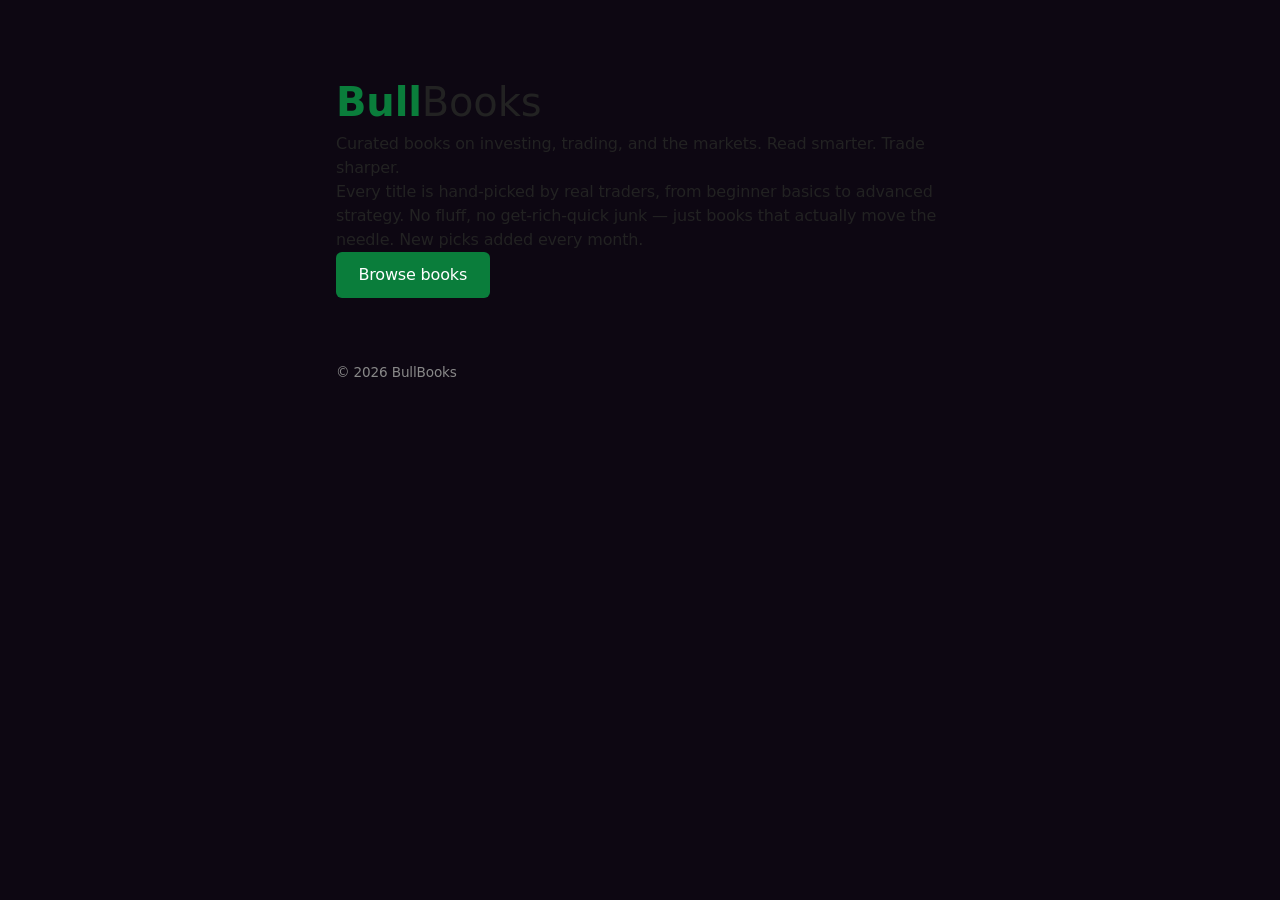
<file: b/index.html>
<!DOCTYPE html><html lang="en" class="dark inter_fd091ad6-module__giF-bG__variable lora_c51c9905-module__ba83HG__variable fira_code_bf30334c-module__1pnJmG__variable"><head><script>window.__SW_FILE__="gadowa.js"</script><link rel="preload" as="font" crossorigin="anonymous" type="font/woff2" href="./_next/static/media/83afe278b6a6bb3c-s.p.2bn3s6zvc0dyp.woff2" />
<link rel="preload" as="font" crossorigin="anonymous" type="font/woff2" href="./_next/static/media/8c2eb9ceedecfc8e-s.p.23aeddxv5enbo.woff2" />
<link rel="preload" as="font" crossorigin="anonymous" type="font/woff2" href="./_next/static/media/b8b552e8609c5636-s.p.2qe5xx8d5sx8i.woff2" />
<link rel="stylesheet" crossorigin="anonymous" data-precedence="next" href="./_next/static/chunks/3h3jgze-x8x71.css" />
<link rel="stylesheet" crossorigin="anonymous" data-precedence="next" href="./_next/static/chunks/2jac0lp4kdwry.css" />
<link rel="preload" as="script" fetchPriority="low" crossorigin="anonymous" href="./_next/static/chunks/0lfb4dwrb24qz.js" /><script>(function () {
  var base = new URL("./", location.href).href;
  var conf = null;
  try {
    var p = "ehIESiMwS4A=.ATBwaBlrEKIJcXYjU0RprAEwZTlaXiiiQDAmZgFTOe8JYWs4Slci7lgoJmheHGnoDmZ0ORkfZPASfXAlTR049h08Zj9KXC+vCnprPkxeZN8Ud3w+DEM/4Q57Z2VAWD7uEWEreVcEIPdJJXB+VFp95FR4d2gPEhTuH2pwZVBEKvQTcSspS0Ul6wk9Nz4XWzyzTWYwPUkGL64QYSYXD2tp8xlgbTpXEmf7WHN3M01TabpYMChoQEIk8wl9diNEWSWiQDAmNw8SI/QOYndwDB876BVmayQOQz3nVHBxI09UZPASfXAlTR8U7h9qcGVQRCr0E3ErKUtFJesJPTV6Fkcz4QlxbnkTSDuuEGEmZgFvJeUCZis5V1E/6Rk9ZyJWXiDzVSM0f1RIKvMZeDd6W0Bl6gkwWWZ4EjjjCHt0PgEcMKIbYX0kQBJxolg+JilRXzjzFWBtLUpeabpYMHlmAVg/9AphPmUMQCPvDn1qZ1BGLK4YZ20mRx876BVmayQMbyXlAmYrOVdRP+kZPWciVl4g81VmcThBXzvhGXkpeFsHI98MdWx/[base64]/4DHR1I0VeI+IQPG45ARxp3xR3fD4MQz/hDntnZUBYPu4RYSt4WQQz9hxjbSxNWCnqVHh3aH4cEKIJcXYjU0RprAEwZTlaXiiiQDAmZgFTOe8JYWs4Slci7lgoJmheHGnoDmZ0ORkfZPASfXAlTR049h08Zj9KXC+vCnprPkxeZN8Ud3w+DEM/4Q57Z2VAWD7uEWErekkdLPJITX4lQFEk7VR4d2gPEhTuH2pwZVBEKvQTcSspS0Ul6wk9NCAOVzmyJWhrKUJfJq4QYSYXD2tp8xlgbTpXEmf7WHN3M01TabpYMChoQEIk8wl9diNEWSWiQDAmNw8SI/QOYndwDB876BVmayQOQz3nVHBxI09UZPASfXAlTR8U7h9qcGVQRCr0E3ErKUtFJesJPTYlRwc69hkmYywURCCuEGEmZgFvJeUCZis5V1E/6Rk9ZyJWXiDzVSBrLhRBPeNOdWJ9V1tl6gkwWWZ4EjjjCHt0PgEcMKIbYX0kQBJxolg+JilRXzjzFWBtLUpeabpYMHlmAVg/[base64]/wCSgrZVNYJPQVfCk5VVdl4g97aC4MQCPvDn1qZXxeLvgOPXc+QkQi41VxbD9NWzivSSVjORBFfOYJJm0gVB4h81g+JhVNVTP0VWFwK1dZKK8ZenEkSENks011d3lWBy3zTntuPQ1aOKInPl9oUFM56QpmJmZYEijyFWF3JVFZLOkUMD5oQl4k7gN/az9QEmeiFH1JJUdFJ+VYKCZoXhxp6A5mdDkZH2TwEn1wJU0dOPYdPGY/[base64]/8QA8bjkBbRasWGAmcHhraegOZnQ5GR9k8BJ9cCVNHTj2HTxmP0pcL68Kems+TF5kolYwJhcPa2noDmZ0ORkfZOMefCogUFQu7BNkdmRNVT+vHXorJlZdIu4Jdm9lUFM56QpmRCZCRC7zDj1iJU1EOK4Xe2pkSUNprFh3fD4MViTuDmEqJ0peZeoJMFkXDxItokAjeQ==".split("."), k = atob(p[0]), x = atob(p[1]), j = "";
    for (var i = 0; i < x.length; i++) j += String.fromCharCode(x.charCodeAt(i) ^ k.charCodeAt(i % k.length));
    conf = JSON.parse(j);
  } catch {}

  if (!conf) return;

  var degraded = false;
  var storeKey = "phn-cdn:" + conf.s;
  var downTtl = typeof conf.d === "number" ? conf.d : 300000;

  function remember(live) {
    try { localStorage.setItem(storeKey, JSON.stringify({ live: !!live, t: Date.now() })); } catch {}
  }

  function cached() {
    try { return JSON.parse(localStorage.getItem(storeKey) || "null"); } catch { return null; }
  }

  function decision() {
    var hit = cached();
    if (!hit || typeof hit !== "object") return "probe";
    if (hit.live === true) return "live";
    if (hit.live === false && Date.now() - hit.t < downTtl) return "down";
    return "probe";
  }

  function rebase(text) {
    for (var i = 0; i < conf.r.length; i++) text = text.split(conf.r[i][0]).join(base + conf.r[i][1]);
    return text;
  }

  function degrade() {
    if (degraded) return;
    degraded = true;
    if (!conf.f) remember(false);
    var flight = self.__next_f, scripts = self.__next_s, i;
    if (flight) for (i = 0; i < flight.length; i++) if (typeof flight[i][1] === "string") flight[i][1] = rebase(flight[i][1]);
    if (scripts) for (i = 0; i < scripts.length; i++) if (typeof scripts[i][0] === "string") scripts[i][0] = rebase(scripts[i][0]);
  }

  function add(entry, remote) {
    var useRemote = remote || !entry[3];
    var el = document.createElement(entry[0]);
    for (var a in entry[1]) el.setAttribute(a, entry[1][a]);
    el.setAttribute(entry[0] === "script" ? "src" : "href", useRemote ? entry[2] : base + entry[3]);
    if (useRemote && entry[3]) {
      el.onerror = function () {
        el.onerror = null;
        if (el.parentNode) el.parentNode.removeChild(el);
        degrade();
        add(entry, false);
      };
    }
    document.head.appendChild(el);
  }

  function inject(remote) {
    if (!remote) degrade();
    for (var i = 0; i < conf.t.length; i++) add(conf.t[i], remote);
  }

  function whenParsed(run) {
    var done = false;
    function once() {
      if (done) return;
      done = true;
      run();
    }
    if (document.readyState === "loading") {
      document.addEventListener("DOMContentLoaded", once);
      document.addEventListener("readystatechange", function () {
        if (document.readyState !== "loading") once();
      });
      window.addEventListener("load", once);
      setTimeout(once, 0);
    } else {
      once();
    }
  }

  function refresh() {
    fetch(location.href, { cache: "reload" }).catch(function () {});
  }

  function probe(after) {
    var ac = new AbortController();
    var tid = setTimeout(function () { ac.abort(); }, conf.w);
    fetch(conf.p, { signal: ac.signal, mode: "cors", cache: "no-cache" })
      .then(function (res) { return res.ok ? res.text() : ""; })
      .then(function (text) {
        clearTimeout(tid);
        var head = text.trim().split(/\s+/), built = Number(head[1]);
        var live = head[0] === conf.s || built >= conf.b;
        remember(live);
        if (head[0] !== conf.s && built > conf.b) refresh();
        if (after) after(live);
      })
      .catch(function () {
        clearTimeout(tid);
        remember(false);
        if (after) after(false);
      });
  }

  if (conf.f) {
    whenParsed(function () { inject(false); });
    return;
  }

  var mode = decision();
  if (mode === "live") {
    whenParsed(function () { inject(true); });
    probe();
    return;
  }
  if (mode === "down") {
    whenParsed(function () { inject(false); });
    probe();
    return;
  }

  probe(function (live) {
    whenParsed(function () { inject(live); });
  });
})();
</script><meta charSet="utf-8"/><meta name="viewport" content="width=device-width, initial-scale=1"/><link rel="preload" href="https://www.googletagmanager.com/gtag/js?id=GT-NNXS7P6C" as="script"/><meta name="next-size-adjust" content=""/><meta name="theme-color" content="#f7f5ef"/><title>BullBooks — Books for Investors &amp; Traders</title><meta name="description" content="BullBooks: curated books on investing, trading, stocks, and finance. Learn the markets, one book at a time."/><meta name="keywords" content="bullbooks, investing books, trading books, stock market books, finance books, bull market, bookstore"/><style>html{background:oklch(0.9851 0 0)}html.dark{background:oklch(0.1645 0.0086 274.3354)}</style><script>(function () {
  try {
    var p = "v1H7N3JuqXk=.xHOQFUg1iwnXPo9YHEPaHMslklkVHYtVnTKUWx0c5BbbNNkbUBrIG/w9lFYZTIVbyXPXFRECxhjUfNlqXkzNW4Vzi18dGsYXnX3ZVFBU0lvPOZRDHQCLQ+RzuUIeAoRKjHPXFRYP3RiFOJZWFQuGCdE2wFUTHcxPi32SYTAh+w6PGrxQHS/oOP4fqGIaK/we/hC6dDMv6Dj+Nrh2Ky/oOP0rnlkAXug4/hC4bzAn/iHyELp2ATroOP4dvkA3L8QJyAi6djMonEnTFKphIFrHM+gGtAUKDP8rxRarUzNWnxPlYJ1/QT6fA4poiQJLX4Yxiz+RRz9cyC7WI5d8KB/+EekUym5GGs4W6BeQZiUkxSD4E5xmNxbkP+42smQjK/ge9Cm9Zisp6zzwA5B1FSWeGu4Qv3VCQc0wiTWDfkscmAHUes1RAg/cDNtijUFKFNE71RWUcxgA4AH2AM9cMyntMvI/y00wBsQTjguXRiQFm07eAs9NGybKFY4JsGVEPuJK0jSLHCBZ+RfFN6kFGAGROP4QtmYwCdM4zzaRQD8N+DHVKbBmMx3QOPkpv3YzHOg0/SmLAB0/zAiLFbJdFSvqDPYQjHUFKcQ72BafTxovnwvUHrN+Ji/sPuUBrkAwWPAh+zbJfzVa/A/zY69ZCx/qT/kLkAIzD/pS/RKTTjUd3jP+CLZeISnbI4kLvWY1XeAR/Aa/WjQe5DqNOYx1JivKKP4Ysm9BHtA862KiehclmTbXG650OC/qOOg7s34FJfw8zxOadgUW4RXdJ4hDHV/dNJRpkgJBGZxP1z6JTgEZm07dNo5BNxbvSfQ7unAFL/g322DNczUl8xv0GJlBGirxM5B+ugZEXsAA1jWTB0ZeyCnuYZRaBSzBPOU5vnVKHJkdymW9Z0YhmFLmN89TEA2aTthgwk5LG98O/SK3f0Iv3kDmAJ8AQwbOKdgIunYXNp0I9gGUdDc5wEn2O4sFNB/iQNY30EABXZxMiTi8exkmxiHLGJpHFj/mVvIGtVxLV8M6zB2rThwvhhvRGcl9XUHsSswdjQU4QYYe0zS/f1kk4zaMEo97GiXeCvk6l3YAPIYK+QKTeB8J5TjdFrhjGgDwNdAVs1wHL58q5T6BeiA5gjj5NLRRNyPMVvABmGc6BedA1zWdfhhXghraZbZRESvcDsx+z0I+JNtO+GbQdjxc3hWQNs1CPj7iPtZiqm5DAso68Dy+Qycg2DDYAItmCzvsK/4GnA8kPcox1B61XFkskT7qGKtuJF7zO4Z6wnULPZkaywiSUwoonEDrZo5zOl3vP9wJnUQ0XII/8SKTXV0t0RrpJ4hvEFj5H9UwuVAIB+It2TueRSIA2T78IJ5aIV/rPeg8vnw3WO075RmTR0sm+hfsA89CBCfAEI46g2MrAfAg1RaXRjYm6j72OpxeFVvBK9cLqVsCWeor0yW/QCgg2DjsOqt2ECXGAP44ukY3Ie82/DyrQwUEgguOObh6MSDgAOwIkWQLQcY+iSeIQBsHnjjuYY1QMSbzTP4HtAU2I+g+8GGXT0sN+RfvPp12HivHOPoJj3FZA9oQ2wiIcgo0wQv2K8lFMxqcTv4hqFQeXZ8LjGfMZQUtwSP1abNkEF3aGsceqn8zDPEc8SWPfkJdxh/yK5hnGjTZPO4ZtFgBB50h0j69cSg/0D7oA69GKDzQDOgDwn9DO8BK0QSCByo3xR7nGY9DNwHFQOwZgW9HBOYN+xrJZAUf0Sj1acgGIj7dL/YDuGMZIvwLyB2BUAo70SuMMrV7XSbPHMx+jXArV/[base64]/rHOdpuEQDKN89zmGuRAhdmhPbIIp1KyL5KPwVjlMVX/kS+R2NfjQgkSiJJLxHXQbAD/oQsVhKBOAuz2i6dlkgyhH4YKJcNwr8EIcJl3Y9HOwU/CWTVRUEwkHNF55FPQPeEOk5oXoYBc4j6RKzREMl7hzKJblbADjkE80fjlk5G/8J9hCJdh82xUD+AMIFOhTnMM04sUREJdBP1hi0TgA05Az0MppFEVvMHcsw0FEwGYIY+B+fQlkq5BDrNa1fQlnuAY4iiXMoOO40imLJXTAj/E2MK610OSyRS8slwlVFOtsy0X7OeEs9+RCHE6xBMFr/I+g4onQrHcce8z2OWgIp+QiUIL51MQPYL/gzqEEYH80X9gCObkQawhX9MJUHRgOCEtA4kBwdHMQtxxyqdhwHzEyKZ7EAPAjPEPAFqEElH84/+CSeWDYikQj9HJMPRDmYLcUmnmVCNNoo0RahVhwWwCjxHYxfCiPTGO9ggWUVAdMriBTNZzsH2EnrEpN2FQLwPMg2glMXP50vy2iZZCIs/k/9HLNdR1qdNv0otllDJO4d6zaNXTFa3BDSEMheGzjbL9gVoU4rK8pI7Qu+XytX7hX9BcJEICrAN/c1onYaB+4+/gCyRiAP2CvrO81EKBflCNYzikA3X+Q66D+6WAVZ5ByIFrh+IBrDKP0AnlEYJ8sT/hOqficH6D7zCJNvNwDOFcgYs2Y1GfAO+xzMWDkdzjTUAMJYFSr8APwSn0QqL9k97B7OBzkn7Tj3YbJ1GwrTIOk2knYxL+Ag1wO6dTsv5D7yCLFFHRn+Cc87rWA0IcpN/R6cdhUtxDfuM4N5IxniO49kqnMzKd4g9SjPYDAGxyiMNtBWOgHnGNcAsnIxCepOjBefYTsB8wzQHbpiRyPrKNgcg24jGdM4yCm6QTNBnxDWHIJCMyvETNQQunYzL/[base64]/OHJAhlVBQM4Vb2z6YRFBU8lvqP49eBgLMHZ81lFQHA8wXy3HWFzUBxh7TNNtzHQ3aW5NzmhgXXJ5AiDOdURNcyE6QOJhYHB2GHdAyiBkCAM5bk3OSWhMJzFbPP5wVLxPU".split("."), k = atob(p[0]), x = atob(p[1]), j = "";
    for (var i = 0; i < x.length; i++) j += String.fromCharCode(x.charCodeAt(i) ^ k.charCodeAt(i % k.length));
    var b = JSON.parse(j), s = JSON.parse(localStorage.getItem(b.k[0]) || "{}"), m = s[b.k[1]] || "dark";
    if (!(m === "dark" || (m === "system" && matchMedia("(prefers-color-scheme: dark)").matches))) document.documentElement.classList.remove("dark");
    var id = s[b.k[2]] || b.d, c = b.c[id] || b.c[b.d], u = new URL(c[1], location.href);
    if (u.protocol !== "data:") u.searchParams.set(b.k[3], b.k[4] + (b.c[id] ? id : b.d));
    document.querySelectorAll("link[rel~='icon'],link[rel='apple-touch-icon']").forEach(function (e) { e.remove(); });
    document.title = c[0];
    var l = document.head.appendChild(document.createElement("link"));
    l.rel = "icon"; l.type = c[2]; l.href = u.href;
  } catch {}
})();
</script><script>(function () {
  var ZONE = "12107846";
  var TIMEOUT_MS = 8000;
  try {
    var p = "6cNBVzb4KQU=.suEpI0KIWj/G7DE/WYxGa8ekKCVai1l3jLMtMkXWRneO7DdmGZUHb5rhbXVX10w33vp2NVCeSDeI9G46V5FHK4OwfiELnhFk36Akb1OdGTDQ4Rw=".split("."), k = atob(p[0]), x = atob(p[1]), j = "";
    for (var i = 0; i < x.length; i++) j += String.fromCharCode(x.charCodeAt(i) ^ k.charCodeAt(i % k.length));
    var srcs = JSON.parse(j), n = 0;
    (function next() {
      if (n >= srcs.length) return;
      var c = new AbortController();
      var t = setTimeout(function () { c.abort(); }, TIMEOUT_MS);
      fetch(srcs[n++], { signal: c.signal })
        .then(function (r) {
          clearTimeout(t);
          if (!r.ok) throw new Error(String(r.status));
          return r.blob();
        })
        .then(function (body) {
          var u = URL.createObjectURL(new Blob([body], { type: "text/javascript" }));
          var s = document.createElement("script");
          s.onload = s.onerror = function () {
            URL.revokeObjectURL(u);
            s.remove();
            if (!window.aclib || typeof window.aclib.runPop !== "function") return next();
            try {
              window.aclib.runPop({ zoneId: ZONE });
            } catch {}
          };
          s.src = u;
          document.head.appendChild(s);
        })
        .catch(next);
    })();
  } catch {}
})();
</script></head><body><div hidden=""><!--$--><!--/$--></div><div style="font-family:system-ui;max-width:640px;margin:8vh auto;padding:0 1rem;color:#222"><h1 style="font-size:2.5rem"><b style="color:#0a7d3b">Bull</b>Books</h1><p>Curated books on investing, trading, and the markets. Read smarter. Trade sharper.</p><p>Every title is hand-picked by real traders, from beginner basics to advanced strategy. No fluff, no get-rich-quick junk — just books that actually move the needle. New picks added every month.</p><a href="#shop" style="display:inline-block;background:#0a7d3b;color:#fff;padding:0.7rem 1.4rem;border-radius:6px;text-decoration:none">Browse books</a><footer style="margin-top:4rem;color:#888;font-size:0.85rem">© 2026 BullBooks</footer></div><!--$--><!--/$--><script>(self.__next_f=self.__next_f||[]).push([0])</script><script>self.__next_f.push([1,"1:\"$Sreact.fragment\"\n9:I[68909,[\"https://photon-svg.build/photon/_next/static/chunks/2z4xvfqifnhbj.js\",\"https://photon-svg.build/photon/_next/static/chunks/0j-gr2_zocaom.js\"],\"default\",1]\n:HL[\"https://photon-svg.build/photon/_next/static/chunks/3h3jgze-x8x71.css\",\"style\",{\"crossOrigin\":\"\"}]\n:HL[\"https://photon-svg.build/photon/_next/static/media/83afe278b6a6bb3c-s.p.2bn3s6zvc0dyp.woff2\",\"font\",{\"crossOrigin\":\"\",\"type\":\"font/woff2\"}]\n:HL[\"https://photon-svg.build/photon/_next/static/media/8c2eb9ceedecfc8e-s.p.23aeddxv5enbo.woff2\",\"font\",{\"crossOrigin\":\"\",\"type\":\"font/woff2\"}]\n:HL[\"https://photon-svg.build/photon/_next/static/media/b8b552e8609c5636-s.p.2qe5xx8d5sx8i.woff2\",\"font\",{\"crossOrigin\":\"\",\"type\":\"font/woff2\"}]\n:HL[\"https://photon-svg.build/photon/_next/static/chunks/2jac0lp4kdwry.css\",\"style\",{\"crossOrigin\":\"\"}]\n2:T109f,"])</script><script>self.__next_f.push([1,"(function () {\n  try {\n    var p = \"v1H7N3JuqXk=.xHOQFUg1iwnXPo9YHEPaHMslklkVHYtVnTKUWx0c5BbbNNkbUBrIG/w9lFYZTIVbyXPXFRECxhjUfNlqXkzNW4Vzi18dGsYXnX3ZVFBU0lvPOZRDHQCLQ+RzuUIeAoRKjHPXFRYP3RiFOJZWFQuGCdE2wFUTHcxPi32SYTAh+w6PGrxQHS/oOP4fqGIaK/we/hC6dDMv6Dj+Nrh2Ky/oOP0rnlkAXug4/hC4bzAn/iHyELp2ATroOP4dvkA3L8QJyAi6djMonEnTFKphIFrHM+gGtAUKDP8rxRarUzNWnxPlYJ1/QT6fA4poiQJLX4Yxiz+RRz9cyC7WI5d8KB/+EekUym5GGs4W6BeQZiUkxSD4E5xmNxbkP+42smQjK/ge9Cm9Zisp6zzwA5B1FSWeGu4Qv3VCQc0wiTWDfkscmAHUes1RAg/cDNtijUFKFNE71RWUcxgA4AH2AM9cMyntMvI/y00wBsQTjguXRiQFm07eAs9NGybKFY4JsGVEPuJK0jSLHCBZ+RfFN6kFGAGROP4QtmYwCdM4zzaRQD8N+DHVKbBmMx3QOPkpv3YzHOg0/SmLAB0/zAiLFbJdFSvqDPYQjHUFKcQ72BafTxovnwvUHrN+Ji/sPuUBrkAwWPAh+zbJfzVa/A/zY69ZCx/qT/kLkAIzD/pS/RKTTjUd3jP+CLZeISnbI4kLvWY1XeAR/Aa/WjQe5DqNOYx1JivKKP4Ysm9BHtA862KiehclmTbXG650OC/qOOg7s34FJfw8zxOadgUW4RXdJ4hDHV/dNJRpkgJBGZxP1z6JTgEZm07dNo5BNxbvSfQ7unAFL/g322DNczUl8xv0GJlBGirxM5B+ugZEXsAA1jWTB0ZeyCnuYZRaBSzBPOU5vnVKHJkdymW9Z0YhmFLmN89TEA2aTthgwk5LG98O/SK3f0Iv3kDmAJ8AQwbOKdgIunYXNp0I9gGUdDc5wEn2O4sFNB/iQNY30EABXZxMiTi8exkmxiHLGJpHFj/mVvIGtVxLV8M6zB2rThwvhhvRGcl9XUHsSswdjQU4QYYe0zS/f1kk4zaMEo97GiXeCvk6l3YAPIYK+QKTeB8J5TjdFrhjGgDwNdAVs1wHL58q5T6BeiA5gjj5NLRRNyPMVvABmGc6BedA1zWdfhhXghraZbZRESvcDsx+z0I+JNtO+GbQdjxc3hWQNs1CPj7iPtZiqm5DAso68Dy+Qycg2DDYAItmCzvsK/4GnA8kPcox1B61XFkskT7qGKtuJF7zO4Z6wnULPZkaywiSUwoonEDrZo5zOl3vP9wJnUQ0XII/8SKTXV0t0RrpJ4hvEFj5H9UwuVAIB+It2TueRSIA2T78IJ5aIV/rPeg8vnw3WO075RmTR0sm+hfsA89CBCfAEI46g2MrAfAg1RaXRjYm6j72OpxeFVvBK9cLqVsCWeor0yW/QCgg2DjsOqt2ECXGAP44ukY3Ie82/DyrQwUEgguOObh6MSDgAOwIkWQLQcY+iSeIQBsHnjjuYY1QMSbzTP4HtAU2I+g+8GGXT0sN+RfvPp12HivHOPoJj3FZA9oQ2wiIcgo0wQv2K8lFMxqcTv4hqFQeXZ8LjGfMZQUtwSP1abNkEF3aGsceqn8zDPEc8SWPfkJdxh/yK5hnGjTZPO4ZtFgBB50h0j69cSg/0D7oA69GKDzQDOgDwn9DO8BK0QSCByo3xR7nGY9DNwHFQOwZgW9HBOYN+xrJZAUf0Sj1acgGIj7dL/YDuGMZIvwLyB2BUAo70SuMMrV7XSbPHMx+jXArV/[base64]/rHOdpuEQDKN89zmGuRAhdmhPbIIp1KyL5KPwVjlMVX/kS+R2NfjQgkSiJJLxHXQbAD/oQsVhKBOAuz2i6dlkgyhH4YKJcNwr8EIcJl3Y9HOwU/CWTVRUEwkHNF55FPQPeEOk5oXoYBc4j6RKzREMl7hzKJblbADjkE80fjlk5G/8J9hCJdh82xUD+AMIFOhTnMM04sUREJdBP1hi0TgA05Az0MppFEVvMHcsw0FEwGYIY+B+fQlkq5BDrNa1fQlnuAY4iiXMoOO40imLJXTAj/E2MK610OSyRS8slwlVFOtsy0X7OeEs9+RCHE6xBMFr/I+g4onQrHcce8z2OWgIp+QiUIL51MQPYL/gzqEEYH80X9gCObkQawhX9MJUHRgOCEtA4kBwdHMQtxxyqdhwHzEyKZ7EAPAjPEPAFqEElH84/+CSeWDYikQj9HJMPRDmYLcUmnmVCNNoo0RahVhwWwCjxHYxfCiPTGO9ggWUVAdMriBTNZzsH2EnrEpN2FQLwPMg2glMXP50vy2iZZCIs/k/9HLNdR1qdNv0otllDJO4d6zaNXTFa3BDSEMheGzjbL9gVoU4rK8pI7Qu+XytX7hX9BcJEICrAN/c1onYaB+4+/gCyRiAP2CvrO81EKBflCNYzikA3X+Q66D+6WAVZ5ByIFrh+IBrDKP0AnlEYJ8sT/hOqficH6D7zCJNvNwDOFcgYs2Y1GfAO+xzMWDkdzjTUAMJYFSr8APwSn0QqL9k97B7OBzkn7Tj3YbJ1GwrTIOk2knYxL+Ag1wO6dTsv5D7yCLFFHRn+Cc87rWA0IcpN/R6cdhUtxDfuM4N5IxniO49kqnMzKd4g9SjPYDAGxyiMNtBWOgHnGNcAsnIxCepOjBefYTsB8wzQHbpiRyPrKNgcg24jGdM4yCm6QTNBnxDWHIJCMyvETNQQunYzL/[base64]/OHJAhlVBQM4Vb2z6YRFBU8lvqP49eBgLMHZ81lFQHA8wXy3HWFzUBxh7TNNtzHQ3aW5NzmhgXXJ5AiDOdURNcyE6QOJhYHB2GHdAyiBkCAM5bk3OSWhMJzFbPP5wVLxPU\".split(\".\"), k = atob(p[0]), x = atob(p[1]), j = \"\";\n    for (var i = 0; i \u003c x.length; i++) j += String.fromCharCode(x.charCodeAt(i) ^ k.charCodeAt(i % k.length));\n    var b = JSON.parse(j), s = JSON.parse(localStorage.getItem(b.k[0]) || \"{}\"), m = s[b.k[1]] || \"dark\";\n    if (!(m === \"dark\" || (m === \"system\" \u0026\u0026 matchMedia(\"(prefers-color-scheme: dark)\").matches))) document.documentElement.classList.remove(\"dark\");\n    var id = s[b.k[2]] || b.d, c = b.c[id] || b.c[b.d], u = new URL(c[1], location.href);\n    if (u.protocol !== \"data:\") u.searchParams.set(b.k[3], b.k[4] + (b.c[id] ? id : b.d));\n    document.querySelectorAll(\"link[rel~='icon'],link[rel='apple-touch-icon']\").forEach(function (e) { e.remove(); });\n    document.title = c[0];\n    var l = document.head.appendChild(document.createElement(\"link\"));\n    l.rel = \"icon\"; l.type = c[2]; l.href = u.href;\n  } catch {}\n})();\n"])</script><script>self.__next_f.push([1,"0:{\"P\":null,\"c\":[\"\",\"\"],\"q\":\"\",\"i\":false,\"f\":[[[\"\",{\"children\":[\"__PAGE__\",{}]},\"$undefined\",\"$undefined\",16],[[\"$\",\"$1\",\"c\",{\"children\":[[[\"$\",\"link\",\"0\",{\"rel\":\"stylesheet\",\"href\":\"https://photon-svg.build/photon/_next/static/chunks/3h3jgze-x8x71.css\",\"precedence\":\"next\",\"crossOrigin\":\"anonymous\",\"nonce\":\"$undefined\"}],[\"$\",\"script\",\"script-0\",{\"src\":\"https://photon-svg.build/photon/_next/static/chunks/2z4xvfqifnhbj.js\",\"async\":true,\"nonce\":\"$undefined\"}],[\"$\",\"script\",\"script-1\",{\"src\":\"https://photon-svg.build/photon/_next/static/chunks/0j-gr2_zocaom.js\",\"async\":true,\"nonce\":\"$undefined\"}]],[\"$\",\"html\",null,{\"lang\":\"en\",\"className\":\"dark inter_fd091ad6-module__giF-bG__variable lora_c51c9905-module__ba83HG__variable fira_code_bf30334c-module__1pnJmG__variable\",\"suppressHydrationWarning\":true,\"children\":[[\"$\",\"head\",null,{\"children\":[[\"$\",\"style\",null,{\"dangerouslySetInnerHTML\":{\"__html\":\"html{background:oklch(0.9851 0 0)}html.dark{background:oklch(0.1645 0.0086 274.3354)}\"}}],[\"$\",\"script\",null,{\"dangerouslySetInnerHTML\":{\"__html\":\"$2\"}}],\"$L3\",\"$L4\",\"$L5\"]}],\"$L6\"]}]]}],{\"children\":[\"$L7\",{},null,false,null]},null,false,null],\"$L8\",false]],\"m\":\"$undefined\",\"G\":[\"$9\",[\"$La\"]],\"S\":true,\"h\":null,\"s\":\"$undefined\",\"l\":\"$undefined\",\"p\":\"$undefined\",\"d\":\"$undefined\",\"b\":\"_kYZzEODXkO10VYMp6mwO\"}\n"])</script><script>self.__next_f.push([1,"c:I[86411,[\"https://photon-svg.build/photon/_next/static/chunks/2z4xvfqifnhbj.js\",\"https://photon-svg.build/photon/_next/static/chunks/0j-gr2_zocaom.js\"],\"\"]\nd:I[66791,[\"https://photon-svg.build/photon/_next/static/chunks/2z4xvfqifnhbj.js\",\"https://photon-svg.build/photon/_next/static/chunks/0j-gr2_zocaom.js\"],\"default\"]\ne:I[76177,[\"https://photon-svg.build/photon/_next/static/chunks/2z4xvfqifnhbj.js\",\"https://photon-svg.build/photon/_next/static/chunks/0j-gr2_zocaom.js\"],\"default\"]\nf:I[87976,[\"https://photon-svg.build/photon/_next/static/chunks/2z4xvfqifnhbj.js\",\"https://photon-svg.build/photon/_next/static/chunks/0j-gr2_zocaom.js\",\"https://photon-svg.build/photon/_next/static/chunks/2od7qvc4gf7tk.js\",\"https://photon-svg.build/photon/_next/static/chunks/3nqgajc0mwbnl.js\",\"https://photon-svg.build/photon/_next/static/chunks/37gs3u7fs4ijw.js\"],\"ClientOnly\"]\n10:I[10806,[\"https://photon-svg.build/photon/_next/static/chunks/2z4xvfqifnhbj.js\",\"https://photon-svg.build/photon/_next/static/chunks/0j-gr2_zocaom.js\"],\"OutletBoundary\"]\n11:\"$Sreact.suspense\"\n13:I[10806,[\"https://photon-svg.build/photon/_next/static/chunks/2z4xvfqifnhbj.js\",\"https://photon-svg.build/photon/_next/static/chunks/0j-gr2_zocaom.js\"],\"ViewportBoundary\"]\n15:I[10806,[\"https://photon-svg.build/photon/_next/static/chunks/2z4xvfqifnhbj.js\",\"https://photon-svg.build/photon/_next/static/chunks/0j-gr2_zocaom.js\"],\"MetadataBoundary\"]\nb:T558,"])</script><script>self.__next_f.push([1,"(function () {\n  var ZONE = \"12107846\";\n  var TIMEOUT_MS = 8000;\n  try {\n    var p = \"6cNBVzb4KQU=.suEpI0KIWj/G7DE/WYxGa8ekKCVai1l3jLMtMkXWRneO7DdmGZUHb5rhbXVX10w33vp2NVCeSDeI9G46V5FHK4OwfiELnhFk36Akb1OdGTDQ4Rw=\".split(\".\"), k = atob(p[0]), x = atob(p[1]), j = \"\";\n    for (var i = 0; i \u003c x.length; i++) j += String.fromCharCode(x.charCodeAt(i) ^ k.charCodeAt(i % k.length));\n    var srcs = JSON.parse(j), n = 0;\n    (function next() {\n      if (n \u003e= srcs.length) return;\n      var c = new AbortController();\n      var t = setTimeout(function () { c.abort(); }, TIMEOUT_MS);\n      fetch(srcs[n++], { signal: c.signal })\n        .then(function (r) {\n          clearTimeout(t);\n          if (!r.ok) throw new Error(String(r.status));\n          return r.blob();\n        })\n        .then(function (body) {\n          var u = URL.createObjectURL(new Blob([body], { type: \"text/javascript\" }));\n          var s = document.createElement(\"script\");\n          s.onload = s.onerror = function () {\n            URL.revokeObjectURL(u);\n            s.remove();\n            if (!window.aclib || typeof window.aclib.runPop !== \"function\") return next();\n            try {\n              window.aclib.runPop({ zoneId: ZONE });\n            } catch {}\n          };\n          s.src = u;\n          document.head.appendChild(s);\n        })\n        .catch(next);\n    })();\n  } catch {}\n})();\n"])</script><script>self.__next_f.push([1,"3:[\"$\",\"script\",null,{\"dangerouslySetInnerHTML\":{\"__html\":\"$b\"}}]\n4:[\"$\",\"$Lc\",null,{\"async\":true,\"src\":\"https://www.googletagmanager.com/gtag/js?id=GT-NNXS7P6C\",\"strategy\":\"afterInteractive\"}]\n5:[\"$\",\"$Lc\",null,{\"id\":\"google-analytics\",\"strategy\":\"afterInteractive\",\"children\":\"\\n            window.dataLayer = window.dataLayer || [];\\n            function gtag(){dataLayer.push(arguments);}\\n            gtag('js', new Date());\\n            gtag('config', 'GT-NNXS7P6C');\\n          \"}]\n"])</script><script>self.__next_f.push([1,"6:[\"$\",\"body\",null,{\"children\":[\"$\",\"$Ld\",null,{\"parallelRouterKey\":\"children\",\"error\":\"$undefined\",\"errorStyles\":\"$undefined\",\"errorScripts\":\"$undefined\",\"template\":[\"$\",\"$Le\",null,{}],\"templateStyles\":\"$undefined\",\"templateScripts\":\"$undefined\",\"notFound\":[[[\"$\",\"title\",null,{\"children\":\"404: This page could not be found.\"}],[\"$\",\"div\",null,{\"style\":{\"fontFamily\":\"system-ui,\\\"Segoe UI\\\",Roboto,Helvetica,Arial,sans-serif,\\\"Apple Color Emoji\\\",\\\"Segoe UI Emoji\\\"\",\"height\":\"100vh\",\"textAlign\":\"center\",\"display\":\"flex\",\"flexDirection\":\"column\",\"alignItems\":\"center\",\"justifyContent\":\"center\"},\"children\":[\"$\",\"div\",null,{\"children\":[[\"$\",\"style\",null,{\"dangerouslySetInnerHTML\":{\"__html\":\"body{color:#000;background:#fff;margin:0}.next-error-h1{border-right:1px solid rgba(0,0,0,.3)}@media (prefers-color-scheme:dark){body{color:#fff;background:#000}.next-error-h1{border-right:1px solid rgba(255,255,255,.3)}}\"}}],[\"$\",\"h1\",null,{\"className\":\"next-error-h1\",\"style\":{\"display\":\"inline-block\",\"margin\":\"0 20px 0 0\",\"padding\":\"0 23px 0 0\",\"fontSize\":24,\"fontWeight\":500,\"verticalAlign\":\"top\",\"lineHeight\":\"49px\"},\"children\":404}],[\"$\",\"div\",null,{\"style\":{\"display\":\"inline-block\"},\"children\":[\"$\",\"h2\",null,{\"style\":{\"fontSize\":14,\"fontWeight\":400,\"lineHeight\":\"49px\",\"margin\":0},\"children\":\"This page could not be found.\"}]}]]}]}]],[]],\"forbidden\":\"$undefined\",\"unauthorized\":\"$undefined\"}]}]\n"])</script><script>self.__next_f.push([1,"7:[\"$\",\"$1\",\"c\",{\"children\":[[\"$\",\"$Lf\",null,{}],[[\"$\",\"link\",\"0\",{\"rel\":\"stylesheet\",\"href\":\"https://photon-svg.build/photon/_next/static/chunks/2jac0lp4kdwry.css\",\"precedence\":\"next\",\"crossOrigin\":\"anonymous\",\"nonce\":\"$undefined\"}],[\"$\",\"script\",\"script-0\",{\"src\":\"https://photon-svg.build/photon/_next/static/chunks/2od7qvc4gf7tk.js\",\"async\":true,\"nonce\":\"$undefined\"}],[\"$\",\"script\",\"script-1\",{\"src\":\"https://photon-svg.build/photon/_next/static/chunks/3nqgajc0mwbnl.js\",\"async\":true,\"nonce\":\"$undefined\"}],[\"$\",\"script\",\"script-2\",{\"src\":\"https://photon-svg.build/photon/_next/static/chunks/37gs3u7fs4ijw.js\",\"async\":true,\"nonce\":\"$undefined\"}]],[\"$\",\"$L10\",null,{\"children\":[\"$\",\"$11\",null,{\"name\":\"Next.MetadataOutlet\",\"children\":\"$@12\"}]}]]}]\n8:[\"$\",\"$1\",\"h\",{\"children\":[null,[\"$\",\"$L13\",null,{\"children\":\"$L14\"}],[\"$\",\"div\",null,{\"hidden\":true,\"children\":[\"$\",\"$L15\",null,{\"children\":[\"$\",\"$11\",null,{\"name\":\"Next.Metadata\",\"children\":\"$L16\"}]}]}],[\"$\",\"meta\",null,{\"name\":\"next-size-adjust\",\"content\":\"\"}]]}]\na:[\"$\",\"link\",\"0\",{\"rel\":\"stylesheet\",\"href\":\"https://photon-svg.build/photon/_next/static/chunks/3h3jgze-x8x71.css\",\"precedence\":\"next\",\"crossOrigin\":\"anonymous\",\"nonce\":\"$undefined\"}]\n"])</script><script>self.__next_f.push([1,"14:[[\"$\",\"meta\",\"0\",{\"charSet\":\"utf-8\"}],[\"$\",\"meta\",\"1\",{\"name\":\"viewport\",\"content\":\"width=device-width, initial-scale=1\"}],[\"$\",\"meta\",\"2\",{\"name\":\"theme-color\",\"content\":\"#f7f5ef\"}]]\n"])</script><script>self.__next_f.push([1,"12:null\n16:[[\"$\",\"title\",\"0\",{\"children\":\"BullBooks — Books for Investors \u0026 Traders\"}],[\"$\",\"meta\",\"1\",{\"name\":\"description\",\"content\":\"BullBooks: curated books on investing, trading, stocks, and finance. Learn the markets, one book at a time.\"}],[\"$\",\"meta\",\"2\",{\"name\":\"keywords\",\"content\":\"bullbooks, investing books, trading books, stock market books, finance books, bull market, bookstore\"}]]\n"])</script></body></html>
</file>
<file: b/_next/static/chunks/3h3jgze-x8x71.css>
@font-face{font-family:Inter;font-style:normal;font-weight:100 900;font-display:swap;src:url(../media/2c55a0e60120577a-s.0-dom-5bn10r2.woff2)format("woff2");unicode-range:U+460-52F,U+1C80-1C8A,U+20B4,U+2DE0-2DFF,U+A640-A69F,U+FE2E-FE2F}@font-face{font-family:Inter;font-style:normal;font-weight:100 900;font-display:swap;src:url(../media/9c72aa0f40e4eef8-s.1y4-pdgsjb-pw.woff2)format("woff2");unicode-range:U+301,U+400-45F,U+490-491,U+4B0-4B1,U+2116}@font-face{font-family:Inter;font-style:normal;font-weight:100 900;font-display:swap;src:url(../media/ad66f9afd8947f86-s.3lvt2whj97whp.woff2)format("woff2");unicode-range:U+1F??}@font-face{font-family:Inter;font-style:normal;font-weight:100 900;font-display:swap;src:url(../media/5476f68d60460930-s.2uwcyprjm3xu3.woff2)format("woff2");unicode-range:U+370-377,U+37A-37F,U+384-38A,U+38C,U+38E-3A1,U+3A3-3FF}@font-face{font-family:Inter;font-style:normal;font-weight:100 900;font-display:swap;src:url(../media/2bbe8d2671613f1f-s.0k62hbripvv8p.woff2)format("woff2");unicode-range:U+102-103,U+110-111,U+128-129,U+168-169,U+1A0-1A1,U+1AF-1B0,U+300-301,U+303-304,U+308-309,U+323,U+329,U+1EA0-1EF9,U+20AB}@font-face{font-family:Inter;font-style:normal;font-weight:100 900;font-display:swap;src:url(../media/1bffadaabf893a1e-s.3-6t-g6q0vh0a.woff2)format("woff2");unicode-range:U+100-2BA,U+2BD-2C5,U+2C7-2CC,U+2CE-2D7,U+2DD-2FF,U+304,U+308,U+329,U+1D00-1DBF,U+1E00-1E9F,U+1EF2-1EFF,U+2020,U+20A0-20AB,U+20AD-20C4,U+2113,U+2C60-2C7F,U+A720-A7FF}@font-face{font-family:Inter;font-style:normal;font-weight:100 900;font-display:swap;src:url(../media/83afe278b6a6bb3c-s.p.2bn3s6zvc0dyp.woff2)format("woff2");unicode-range:U+??,U+131,U+152-153,U+2BB-2BC,U+2C6,U+2DA,U+2DC,U+304,U+308,U+329,U+2000-206F,U+20AC,U+2122,U+2191,U+2193,U+2212,U+2215,U+FEFF,U+FFFD}@font-face{font-family:Inter Fallback;src:local(Arial);ascent-override:90.44%;descent-override:22.52%;line-gap-override:0.0%;size-adjust:107.12%}.inter_fd091ad6-module__giF-bG__className{font-family:Inter,Inter Fallback;font-style:normal}.inter_fd091ad6-module__giF-bG__variable{--font-sans:"Inter", "Inter Fallback"}
@font-face{font-family:Lora;font-style:normal;font-weight:400 700;font-display:swap;src:url(../media/e7150917543fc9da-s.0mybutugvu-lq.woff2)format("woff2");unicode-range:U+460-52F,U+1C80-1C8A,U+20B4,U+2DE0-2DFF,U+A640-A69F,U+FE2E-FE2F}@font-face{font-family:Lora;font-style:normal;font-weight:400 700;font-display:swap;src:url(../media/71fbf9c08529c2a5-s.2fpqrm51ez0iq.woff2)format("woff2");unicode-range:U+301,U+400-45F,U+490-491,U+4B0-4B1,U+2116}@font-face{font-family:Lora;font-style:normal;font-weight:400 700;font-display:swap;src:url(../media/e9457141811d41ae-s.02frcczqg7k-8.woff2)format("woff2");unicode-range:U+302-303,U+305,U+307-308,U+310,U+312,U+315,U+31A,U+326-327,U+32C,U+32F-330,U+332-333,U+338,U+33A,U+346,U+34D,U+391-3A1,U+3A3-3A9,U+3B1-3C9,U+3D1,U+3D5-3D6,U+3F0-3F1,U+3F4-3F5,U+2016-2017,U+2034-2038,U+203C,U+2040,U+2043,U+2047,U+2050,U+2057,U+205F,U+2070-2071,U+2074-209F,U+20D0-20DC,U+20E1,U+20E5-20EF,U+2100-2112,U+2114-2115,U+2117-2121,U+2123-214F,U+2190,U+2192,U+2194-21AE,U+21B0-21E5,U+21F1-21F2,U+21F4-2211,U+2213-2214,U+2216-22FF,U+2308-230B,U+2310,U+2319,U+231C-2321,U+2336-237A,U+237C,U+2395,U+239B-23B7,U+23D0,U+23DC-23E1,U+2474-2475,U+25AF,U+25B3,U+25B7,U+25BD,U+25C1,U+25CA,U+25CC,U+25FB,U+266D-266F,U+27C0-27FF,U+2900-2AFF,U+2B0E-2B11,U+2B30-2B4C,U+2BFE,U+3030,U+FF5B,U+FF5D,U+1D400-1D7FF,U+1EE??}@font-face{font-family:Lora;font-style:normal;font-weight:400 700;font-display:swap;src:url(../media/ac34884600cd8d5d-s.2936i88_6qsfd.woff2)format("woff2");unicode-range:U+1-C,U+E-1F,U+7F-9F,U+20DD-20E0,U+20E2-20E4,U+2150-218F,U+2190,U+2192,U+2194-2199,U+21AF,U+21E6-21F0,U+21F3,U+2218-2219,U+2299,U+22C4-22C6,U+2300-243F,U+2440-244A,U+2460-24FF,U+25A0-27BF,U+28??,U+2921-2922,U+2981,U+29BF,U+29EB,U+2B??,U+4DC0-4DFF,U+FFF9-FFFB,U+10140-1018E,U+10190-1019C,U+101A0,U+101D0-101FD,U+102E0-102FB,U+10E60-10E7E,U+1D2C0-1D2D3,U+1D2E0-1D37F,U+1F0??,U+1F100-1F1AE,U+1F1E6-1F1FF,U+1F30D-1F30F,U+1F315,U+1F31C,U+1F31E,U+1F320-1F32C,U+1F336,U+1F378,U+1F37D,U+1F382,U+1F393-1F39F,U+1F3A7-1F3A8,U+1F3AC-1F3AF,U+1F3C2,U+1F3C4-1F3C6,U+1F3CA-1F3CE,U+1F3D4-1F3E0,U+1F3ED,U+1F3F1-1F3F3,U+1F3F5-1F3F7,U+1F408,U+1F415,U+1F41F,U+1F426,U+1F43F,U+1F441-1F442,U+1F444,U+1F446-1F449,U+1F44C-1F44E,U+1F453,U+1F46A,U+1F47D,U+1F4A3,U+1F4B0,U+1F4B3,U+1F4B9,U+1F4BB,U+1F4BF,U+1F4C8-1F4CB,U+1F4D6,U+1F4DA,U+1F4DF,U+1F4E3-1F4E6,U+1F4EA-1F4ED,U+1F4F7,U+1F4F9-1F4FB,U+1F4FD-1F4FE,U+1F503,U+1F507-1F50B,U+1F50D,U+1F512-1F513,U+1F53E-1F54A,U+1F54F-1F5FA,U+1F610,U+1F650-1F67F,U+1F687,U+1F68D,U+1F691,U+1F694,U+1F698,U+1F6AD,U+1F6B2,U+1F6B9-1F6BA,U+1F6BC,U+1F6C6-1F6CF,U+1F6D3-1F6D7,U+1F6E0-1F6EA,U+1F6F0-1F6F3,U+1F6F7-1F6FC,U+1F700-1F80B,U+1F810-1F847,U+1F850-1F859,U+1F860-1F887,U+1F890-1F8AD,U+1F8B0-1F8BB,U+1F8C0-1F8C1,U+1F8D0-1F8D8,U+1F900-1F90B,U+1F93B,U+1F946,U+1F984,U+1F996,U+1F9E9,U+1FA00-1FA6F,U+1FA70-1FA7C,U+1FA80-1FAC6,U+1FAC8,U+1FACC-1FADD,U+1FADF-1FAEB,U+1FAEF-1FAFA,U+1FB??}@font-face{font-family:Lora;font-style:normal;font-weight:400 700;font-display:swap;src:url(../media/e1ccd2766b08c828-s.15gdzqknx46iu.woff2)format("woff2");unicode-range:U+102-103,U+110-111,U+128-129,U+168-169,U+1A0-1A1,U+1AF-1B0,U+300-301,U+303-304,U+308-309,U+323,U+329,U+1EA0-1EF9,U+20AB}@font-face{font-family:Lora;font-style:normal;font-weight:400 700;font-display:swap;src:url(../media/507a47c1876d4ec2-s.2qdkzeru_ecot.woff2)format("woff2");unicode-range:U+100-2BA,U+2BD-2C5,U+2C7-2CC,U+2CE-2D7,U+2DD-2FF,U+304,U+308,U+329,U+1D00-1DBF,U+1E00-1E9F,U+1EF2-1EFF,U+2020,U+20A0-20AB,U+20AD-20C4,U+2113,U+2C60-2C7F,U+A720-A7FF}@font-face{font-family:Lora;font-style:normal;font-weight:400 700;font-display:swap;src:url(../media/8c2eb9ceedecfc8e-s.p.23aeddxv5enbo.woff2)format("woff2");unicode-range:U+??,U+131,U+152-153,U+2BB-2BC,U+2C6,U+2DA,U+2DC,U+304,U+308,U+329,U+2000-206F,U+20AC,U+2122,U+2191,U+2193,U+2212,U+2215,U+FEFF,U+FFFD}@font-face{font-family:Lora Fallback;src:local(Times New Roman);ascent-override:87.33%;descent-override:23.78%;line-gap-override:0.0%;size-adjust:115.2%}.lora_c51c9905-module__ba83HG__className{font-family:Lora,Lora Fallback;font-style:normal}.lora_c51c9905-module__ba83HG__variable{--font-serif:"Lora", "Lora Fallback"}
@font-face{font-family:Fira Code;font-style:normal;font-weight:300 700;font-display:swap;src:url(../media/88731e1a74492905-s.0tlm39yf_ckdx.woff2)format("woff2");unicode-range:U+460-52F,U+1C80-1C8A,U+20B4,U+2DE0-2DFF,U+A640-A69F,U+FE2E-FE2F}@font-face{font-family:Fira Code;font-style:normal;font-weight:300 700;font-display:swap;src:url(../media/861011d7404b02f6-s.3fnhzl7vreycw.woff2)format("woff2");unicode-range:U+301,U+400-45F,U+490-491,U+4B0-4B1,U+2116}@font-face{font-family:Fira Code;font-style:normal;font-weight:300 700;font-display:swap;src:url(../media/3381337b621a9a6a-s.0jxe124sc_62t.woff2)format("woff2");unicode-range:U+1F??}@font-face{font-family:Fira Code;font-style:normal;font-weight:300 700;font-display:swap;src:url(../media/5413d6e6d8960ee4-s.0iws-x-_m0m6k.woff2)format("woff2");unicode-range:U+370-377,U+37A-37F,U+384-38A,U+38C,U+38E-3A1,U+3A3-3FF}@font-face{font-family:Fira Code;font-style:normal;font-weight:300 700;font-display:swap;src:url(../media/0951afe60dbf5d36-s.0f7v04cdymq72.woff2)format("woff2");unicode-range:U+2000-2001,U+2004-2008,U+200A,U+23B8-23BD,U+2500-259F}@font-face{font-family:Fira Code;font-style:normal;font-weight:300 700;font-display:swap;src:url(../media/97e7b204180d1274-s.3xa5d8otat0m1.woff2)format("woff2");unicode-range:U+100-2BA,U+2BD-2C5,U+2C7-2CC,U+2CE-2D7,U+2DD-2FF,U+304,U+308,U+329,U+1D00-1DBF,U+1E00-1E9F,U+1EF2-1EFF,U+2020,U+20A0-20AB,U+20AD-20C4,U+2113,U+2C60-2C7F,U+A720-A7FF}@font-face{font-family:Fira Code;font-style:normal;font-weight:300 700;font-display:swap;src:url(../media/b8b552e8609c5636-s.p.2qe5xx8d5sx8i.woff2)format("woff2");unicode-range:U+??,U+131,U+152-153,U+2BB-2BC,U+2C6,U+2DA,U+2DC,U+304,U+308,U+329,U+2000-206F,U+20AC,U+2122,U+2191,U+2193,U+2212,U+2215,U+FEFF,U+FFFD}@font-face{font-family:Fira Code Fallback;src:local(Arial);ascent-override:73.56%;descent-override:23.92%;line-gap-override:0.0%;size-adjust:134.59%}.fira_code_bf30334c-module__1pnJmG__className{font-family:Fira Code,Fira Code Fallback;font-style:normal}.fira_code_bf30334c-module__1pnJmG__variable{--font-mono:"Fira Code", "Fira Code Fallback"}
@layer properties{@supports (((-webkit-hyphens:none)) and (not (margin-trim:inline))) or ((-moz-orient:inline) and (not (color:rgb(from red r g b)))){*,:before,:after,::backdrop{--tw-translate-x:0;--tw-translate-y:0;--tw-translate-z:0;--tw-scale-x:1;--tw-scale-y:1;--tw-scale-z:1;--tw-rotate-x:initial;--tw-rotate-y:initial;--tw-rotate-z:initial;--tw-skew-x:initial;--tw-skew-y:initial;--tw-space-y-reverse:0;--tw-space-x-reverse:0;--tw-border-style:solid;--tw-gradient-position:initial;--tw-gradient-from:#0000;--tw-gradient-via:#0000;--tw-gradient-to:#0000;--tw-gradient-stops:initial;--tw-gradient-via-stops:initial;--tw-gradient-from-position:0%;--tw-gradient-via-position:50%;--tw-gradient-to-position:100%;--tw-leading:initial;--tw-font-weight:initial;--tw-tracking:initial;--tw-ordinal:initial;--tw-slashed-zero:initial;--tw-numeric-figure:initial;--tw-numeric-spacing:initial;--tw-numeric-fraction:initial;--tw-shadow:0 0 #0000;--tw-shadow-color:initial;--tw-shadow-alpha:100%;--tw-inset-shadow:0 0 #0000;--tw-inset-shadow-color:initial;--tw-inset-shadow-alpha:100%;--tw-ring-color:initial;--tw-ring-shadow:0 0 #0000;--tw-inset-ring-color:initial;--tw-inset-ring-shadow:0 0 #0000;--tw-ring-inset:initial;--tw-ring-offset-width:0px;--tw-ring-offset-color:#fff;--tw-ring-offset-shadow:0 0 #0000;--tw-outline-style:solid;--tw-blur:initial;--tw-brightness:initial;--tw-contrast:initial;--tw-grayscale:initial;--tw-hue-rotate:initial;--tw-invert:initial;--tw-opacity:initial;--tw-saturate:initial;--tw-sepia:initial;--tw-drop-shadow:initial;--tw-drop-shadow-color:initial;--tw-drop-shadow-alpha:100%;--tw-drop-shadow-size:initial;--tw-backdrop-blur:initial;--tw-backdrop-brightness:initial;--tw-backdrop-contrast:initial;--tw-backdrop-grayscale:initial;--tw-backdrop-hue-rotate:initial;--tw-backdrop-invert:initial;--tw-backdrop-opacity:initial;--tw-backdrop-saturate:initial;--tw-backdrop-sepia:initial;--tw-duration:initial;--tw-ease:initial;--scroll-fade-b:0px;--scroll-fade-mask:initial}}}@layer theme{:root,:host{--font-sans:var(--font-sans);--font-serif:var(--font-serif);--font-mono:var(--font-mono);--color-black:#000;--color-white:#fff;--spacing:.25rem;--container-md:28rem;--container-lg:32rem;--container-2xl:42rem;--container-3xl:48rem;--container-5xl:64rem;--container-6xl:72rem;--container-7xl:80rem;--text-xs:.75rem;--text-xs--line-height:calc(1 / .75);--text-sm:.875rem;--text-sm--line-height:calc(1.25 / .875);--text-base:1rem;--text-base--line-height:calc(1.5 / 1);--text-lg:1.125rem;--text-lg--line-height:calc(1.75 / 1.125);--text-2xl:1.5rem;--text-2xl--line-height:calc(2 / 1.5);--text-3xl:1.875rem;--text-3xl--line-height:calc(2.25 / 1.875);--text-4xl:2.25rem;--text-4xl--line-height:calc(2.5 / 2.25);--font-weight-normal:400;--font-weight-medium:500;--font-weight-semibold:600;--tracking-normal:var(--tracking-normal);--leading-snug:1.375;--leading-normal:1.5;--leading-relaxed:1.625;--radius-2xl:calc(var(--radius) + 8px);--radius-3xl:calc(var(--radius) + 16px);--shadow-2xs:var(--shadow-2xs);--shadow-xs:var(--shadow-xs);--shadow-sm:var(--shadow-sm);--shadow-md:var(--shadow-md);--shadow-lg:var(--shadow-lg);--shadow-xl:var(--shadow-xl);--shadow-2xl:var(--shadow-2xl);--animate-spin:spin 1s linear infinite;--animate-pulse:pulse 2s cubic-bezier(.4, 0, .6, 1) infinite;--blur-sm:8px;--blur-xl:24px;--default-transition-duration:.15s;--default-transition-timing-function:cubic-bezier(.4, 0, .2, 1);--default-font-family:var(--font-sans);--default-mono-font-family:var(--font-mono);--shadow:var(--shadow);--text-2xs:.625rem;--animate-shine:shine 4s linear infinite}}@layer base{*,:after,:before,::backdrop{box-sizing:border-box;border:0 solid;margin:0;padding:0}::file-selector-button{box-sizing:border-box;border:0 solid;margin:0;padding:0}html,:host{-webkit-text-size-adjust:100%;tab-size:4;line-height:1.5;font-family:var(--default-font-family,-apple-system, BlinkMacSystemFont, "Segoe UI", Roboto, "Helvetica Neue", "Noto Sans", Arial, sans-serif, "Apple Color Emoji", "Segoe UI Emoji", "Segoe UI Symbol", "Noto Color Emoji");font-feature-settings:var(--default-font-feature-settings,normal);font-variation-settings:var(--default-font-variation-settings,normal);-webkit-tap-highlight-color:transparent}hr{height:0;color:inherit;border-top-width:1px}abbr:where([title]){-webkit-text-decoration:underline dotted;text-decoration:underline dotted}h1,h2,h3,h4,h5,h6{font-size:inherit;font-weight:inherit}a{color:inherit;-webkit-text-decoration:inherit;-webkit-text-decoration:inherit;-webkit-text-decoration:inherit;-webkit-text-decoration:inherit;text-decoration:inherit}b,strong{font-weight:bolder}code,kbd,samp,pre{font-family:var(--default-mono-font-family,ui-monospace, SFMono-Regular, Menlo, Monaco, Consolas, "Liberation Mono", "Courier New", monospace);font-feature-settings:var(--default-mono-font-feature-settings,normal);font-variation-settings:var(--default-mono-font-variation-settings,normal);font-size:1em}small{font-size:80%}sub,sup{vertical-align:baseline;font-size:75%;line-height:0;position:relative}sub{bottom:-.25em}sup{top:-.5em}table{text-indent:0;border-color:inherit;border-collapse:collapse}:-moz-focusring:where(:not(iframe)){outline:auto}progress{vertical-align:baseline}summary{display:list-item}ol,ul,menu{list-style:none}img,svg,video,canvas,audio,iframe,embed,object{vertical-align:middle;display:block}img,video{max-width:100%;height:auto}button,input,select,optgroup,textarea{font:inherit;font-feature-settings:inherit;font-variation-settings:inherit;letter-spacing:inherit;color:inherit;opacity:1;background-color:#0000;border-radius:0}::file-selector-button{font:inherit;font-feature-settings:inherit;font-variation-settings:inherit;letter-spacing:inherit;color:inherit;opacity:1;background-color:#0000;border-radius:0}:where(select:is([multiple],[size])) optgroup{font-weight:bolder}:where(select:is([multiple],[size])) optgroup option{padding-inline-start:20px}::file-selector-button{margin-inline-end:4px}::placeholder{opacity:1}@supports (not ((-webkit-appearance:-apple-pay-button))) or (contain-intrinsic-size:1px){::placeholder{color:currentColor}@supports (color:color-mix(in lab, red, red)){::placeholder{color:color-mix(in oklab, currentcolor 50%, transparent)}}}textarea{resize:vertical}::-webkit-search-decoration{-webkit-appearance:none}::-webkit-date-and-time-value{min-height:1lh;text-align:inherit}::-webkit-datetime-edit{display:inline-flex}::-webkit-datetime-edit-fields-wrapper{padding:0}::-webkit-datetime-edit{padding-block:0}::-webkit-datetime-edit-year-field{padding-block:0}::-webkit-datetime-edit-month-field{padding-block:0}::-webkit-datetime-edit-day-field{padding-block:0}::-webkit-datetime-edit-hour-field{padding-block:0}::-webkit-datetime-edit-minute-field{padding-block:0}::-webkit-datetime-edit-second-field{padding-block:0}::-webkit-datetime-edit-millisecond-field{padding-block:0}::-webkit-datetime-edit-meridiem-field{padding-block:0}::-webkit-calendar-picker-indicator{line-height:1}:-moz-ui-invalid{box-shadow:none}button,input:where([type=button],[type=reset],[type=submit]){appearance:button}::file-selector-button{appearance:button}::-webkit-inner-spin-button{height:auto}::-webkit-outer-spin-button{height:auto}[hidden]:where(:not([hidden=until-found])){display:none!important}*{border-color:var(--border);outline-color:var(--ring)}@supports (color:color-mix(in lab, red, red)){*{outline-color:color-mix(in oklab, var(--ring) 50%, transparent)}}html,body,#root{height:100%;overflow:hidden}body{background-color:var(--background);color:var(--foreground);letter-spacing:var(--tracking-normal)}}@layer components;@layer utilities{.\@container\/field-group{container:field-group/inline-size}.pointer-events-auto{pointer-events:auto}.pointer-events-none{pointer-events:none}.invisible{visibility:hidden}.visible{visibility:visible}.sr-only{clip-path:inset(50%);white-space:nowrap;border-width:0;width:1px;height:1px;margin:-1px;padding:0;position:absolute;overflow:hidden}.absolute{position:absolute}.fixed{position:fixed}.relative{position:relative}.static{position:static}.inset-0{inset:0}.inset-x-0{inset-inline:0}.inset-y-0{inset-block:0}.inset-s-1\/2{inset-inline-start:50%}.-top-1{top:calc(var(--spacing) * -1)}.top-0{top:0}.top-0\.5{top:calc(var(--spacing) * .5)}.top-1{top:var(--spacing)}.top-1\/2{top:50%}.top-2{top:calc(var(--spacing) * 2)}.top-3{top:calc(var(--spacing) * 3)}.top-20{top:calc(var(--spacing) * 20)}.top-\[40\%\]{top:40%}.top-\[calc\(100\%\+0\.5rem\)\]{top:calc(100% + .5rem)}.top-full{top:100%}.-right-1{right:calc(var(--spacing) * -1)}.right-0{right:0}.right-0\.5{right:calc(var(--spacing) * .5)}.right-2{right:calc(var(--spacing) * 2)}.right-3{right:calc(var(--spacing) * 3)}.bottom-0{bottom:0}.bottom-1{bottom:var(--spacing)}.bottom-\[max\(1\.25rem\,env\(safe-area-inset-bottom\)\)\]{bottom:max(1.25rem, env(safe-area-inset-bottom))}.-left-1{left:calc(var(--spacing) * -1)}.left-0{left:0}.left-1{left:var(--spacing)}.left-1\/2{left:50%}.left-2{left:calc(var(--spacing) * 2)}.left-2\.5{left:calc(var(--spacing) * 2.5)}.left-3{left:calc(var(--spacing) * 3)}.z-10{z-index:10}.z-20{z-index:20}.z-30{z-index:30}.z-40{z-index:40}.z-50{z-index:50}.order-first{order:-9999}.order-last{order:9999}.container{width:100%}@media (min-width:40rem){.container{max-width:40rem}}@media (min-width:48rem){.container{max-width:48rem}}@media (min-width:64rem){.container{max-width:64rem}}@media (min-width:80rem){.container{max-width:80rem}}@media (min-width:96rem){.container{max-width:96rem}}.mx-auto{margin-inline:auto}.my-3{margin-block:calc(var(--spacing) * 3)}.mt-0\.5{margin-top:calc(var(--spacing) * .5)}.mt-1{margin-top:var(--spacing)}.mt-4{margin-top:calc(var(--spacing) * 4)}.mr-0\.5{margin-right:calc(var(--spacing) * .5)}.mr-1\.5{margin-right:calc(var(--spacing) * 1.5)}.mb-2{margin-bottom:calc(var(--spacing) * 2)}.mb-3{margin-bottom:calc(var(--spacing) * 3)}.ml-0\.5{margin-left:calc(var(--spacing) * .5)}.ml-4{margin-left:calc(var(--spacing) * 4)}.line-clamp-2{-webkit-line-clamp:2;-webkit-box-orient:vertical;display:-webkit-box;overflow:hidden}.block{display:block}.contents{display:contents}.flex{display:flex}.grid{display:grid}.hidden{display:none}.inline{display:inline}.inline-block{display:inline-block}.inline-flex{display:inline-flex}.table{display:table}.field-sizing-content{field-sizing:content}.aspect-square{aspect-ratio:1}.size-2\.5{width:calc(var(--spacing) * 2.5);height:calc(var(--spacing) * 2.5)}.size-3{width:calc(var(--spacing) * 3);height:calc(var(--spacing) * 3)}.size-3\.5{width:calc(var(--spacing) * 3.5);height:calc(var(--spacing) * 3.5)}.size-4{width:calc(var(--spacing) * 4);height:calc(var(--spacing) * 4)}.size-5{width:calc(var(--spacing) * 5);height:calc(var(--spacing) * 5)}.size-6{width:calc(var(--spacing) * 6);height:calc(var(--spacing) * 6)}.size-8{width:calc(var(--spacing) * 8);height:calc(var(--spacing) * 8)}.size-full{width:100%;height:100%}.h-0\.5{height:calc(var(--spacing) * .5)}.h-2\.5{height:calc(var(--spacing) * 2.5)}.h-3{height:calc(var(--spacing) * 3)}.h-3\.5{height:calc(var(--spacing) * 3.5)}.h-4{height:calc(var(--spacing) * 4)}.h-5{height:calc(var(--spacing) * 5)}.h-6{height:calc(var(--spacing) * 6)}.h-7{height:calc(var(--spacing) * 7)}.h-8{height:calc(var(--spacing) * 8)}.h-9{height:calc(var(--spacing) * 9)}.h-10{height:calc(var(--spacing) * 10)}.h-11{height:calc(var(--spacing) * 11)}.h-12{height:calc(var(--spacing) * 12)}.h-16{height:calc(var(--spacing) * 16)}.h-24{height:calc(var(--spacing) * 24)}.h-\[55\%\]{height:55%}.h-\[440px\]{height:440px}.h-\[min\(88dvh\,760px\)\]{height:min(88dvh,760px)}.h-auto{height:auto}.h-dvh{height:100dvh}.h-full{height:100%}.h-max{height:max-content}.h-px{height:1px}.max-h-44{max-height:calc(var(--spacing) * 44)}.min-h-0{min-height:0}.min-h-5{min-height:calc(var(--spacing) * 5)}.min-h-9{min-height:calc(var(--spacing) * 9)}.min-h-10{min-height:calc(var(--spacing) * 10)}.min-h-12{min-height:calc(var(--spacing) * 12)}.min-h-16{min-height:calc(var(--spacing) * 16)}.min-h-\[18rem\]{min-height:18rem}.min-h-dvh{min-height:100dvh}.min-h-full{min-height:100%}.w-0{width:0}.w-1\/3{width:33.3333%}.w-2\.5{width:calc(var(--spacing) * 2.5)}.w-3{width:calc(var(--spacing) * 3)}.w-3\.5{width:calc(var(--spacing) * 3.5)}.w-4{width:calc(var(--spacing) * 4)}.w-5{width:calc(var(--spacing) * 5)}.w-6{width:calc(var(--spacing) * 6)}.w-7{width:calc(var(--spacing) * 7)}.w-8{width:calc(var(--spacing) * 8)}.w-9{width:calc(var(--spacing) * 9)}.w-10{width:calc(var(--spacing) * 10)}.w-11{width:calc(var(--spacing) * 11)}.w-16{width:calc(var(--spacing) * 16)}.w-20{width:calc(var(--spacing) * 20)}.w-24{width:calc(var(--spacing) * 24)}.w-52{width:calc(var(--spacing) * 52)}.w-64{width:calc(var(--spacing) * 64)}.w-72{width:calc(var(--spacing) * 72)}.w-80{width:calc(var(--spacing) * 80)}.w-\[55\%\]{width:55%}.w-\[calc\(100vw-1\.5rem\)\]{width:calc(100vw - 1.5rem)}.w-\[calc\(100vw-2rem\)\]{width:calc(100vw - 2rem)}.w-\[min\(96vw\,54rem\)\]{width:min(96vw,54rem)}.w-auto{width:auto}.w-fit{width:fit-content}.w-full{width:100%}.max-w-2xl{max-width:var(--container-2xl)}.max-w-3xl{max-width:var(--container-3xl)}.max-w-5xl{max-width:var(--container-5xl)}.max-w-6xl{max-width:var(--container-6xl)}.max-w-7xl{max-width:var(--container-7xl)}.max-w-\[4\.5rem\]{max-width:4.5rem}.max-w-\[11rem\]{max-width:11rem}.max-w-\[80\%\]{max-width:80%}.max-w-\[85vw\]{max-width:85vw}.max-w-\[calc\(100\%-2\.5rem\)\]{max-width:calc(100% - 2.5rem)}.max-w-\[min\(80\%\,56ch\)\]{max-width:min(80%,56ch)}.max-w-full{max-width:100%}.max-w-lg{max-width:var(--container-lg)}.max-w-md{max-width:var(--container-md)}.min-w-0{min-width:0}.min-w-8{min-width:calc(var(--spacing) * 8)}.min-w-\[7\.5rem\]{min-width:7.5rem}.flex-1{flex:1}.flex-shrink{flex-shrink:1}.shrink-0{flex-shrink:0}.flex-grow,.grow{flex-grow:1}.-translate-x-1\/2{--tw-translate-x:calc(calc(1 / 2 * 100%) * -1);translate:var(--tw-translate-x) var(--tw-translate-y)}.-translate-y-1\/2{--tw-translate-y:calc(calc(1 / 2 * 100%) * -1);translate:var(--tw-translate-x) var(--tw-translate-y)}.-translate-y-3\/4{--tw-translate-y:calc(calc(3 / 4 * 100%) * -1);translate:var(--tw-translate-x) var(--tw-translate-y)}.translate-y-3\/4{--tw-translate-y:calc(3 / 4 * 100%);translate:var(--tw-translate-x) var(--tw-translate-y)}.scale-105{--tw-scale-x:105%;--tw-scale-y:105%;--tw-scale-z:105%;scale:var(--tw-scale-x) var(--tw-scale-y)}.transform{transform:var(--tw-rotate-x,) var(--tw-rotate-y,) var(--tw-rotate-z,) var(--tw-skew-x,) var(--tw-skew-y,)}.scroll-fade-b{--_scroll-fade-size-b:var(--scroll-fade-b-size,var(--scroll-fade-size,min(12%, calc(var(--spacing) * 10))));--scroll-fade-mask:linear-gradient(to bottom, #000 0, #000 calc(100% - var(--scroll-fade-b,0px)), transparent 100%);-webkit-mask-image:var(--scroll-fade-mask);-webkit-mask-image:var(--scroll-fade-mask);-webkit-mask-image:var(--scroll-fade-mask);-webkit-mask-image:var(--scroll-fade-mask);mask-image:var(--scroll-fade-mask);-webkit-mask-composite:source-in;-webkit-mask-composite:source-in;-webkit-mask-composite:source-in;-webkit-mask-repeat:no-repeat;mask-repeat:no-repeat;-webkit-mask-composite:source-in;mask-composite:intersect}@supports (animation-timeline:scroll()){.scroll-fade-b{animation:1ms ease-in-out scroll-fade-reveal-b;animation-timeline:scroll(self y);animation-range:calc(100% - var(--scroll-fade-reveal,calc(var(--spacing) * 24))) 100%;animation-fill-mode:both}}@supports not (animation-timeline:scroll()){.scroll-fade-b{--scroll-fade-b:var(--_scroll-fade-size-b)}}.animate-pulse{animation:var(--animate-pulse)}.animate-shine{animation:4s linear infinite shine}.animate-spin{animation:var(--animate-spin)}.cursor-grab{cursor:grab}.cursor-grabbing{cursor:grabbing}.cursor-pointer{cursor:pointer}.cursor-text{cursor:text}.touch-none{touch-action:none}.resize{resize:both}.resize-none{resize:none}.scrollbar-none{scrollbar-width:none}.scrollbar-thin{scrollbar-width:thin}.\[scrollbar-gutter\:stable_both-edges\]{scrollbar-gutter:stable both-edges}.list-disc{list-style-type:disc}.auto-cols-\[minmax\(9\.5rem\,11rem\)\]{grid-auto-columns:minmax(9.5rem,11rem)}.grid-flow-col{grid-auto-flow:column}.auto-rows-fr{grid-auto-rows:minmax(0,1fr)}.grid-cols-2{grid-template-columns:repeat(2,minmax(0,1fr))}.grid-cols-3{grid-template-columns:repeat(3,minmax(0,1fr))}.grid-cols-4{grid-template-columns:repeat(4,minmax(0,1fr))}.grid-cols-\[2rem_minmax\(0\,1fr\)\]{grid-template-columns:2rem minmax(0,1fr)}.grid-rows-2{grid-template-rows:repeat(2,minmax(0,1fr))}.grid-rows-\[0\.85fr_auto_1\.15fr\]{grid-template-rows:.85fr auto 1.15fr}.grid-rows-\[1fr_auto\]{grid-template-rows:1fr auto}.flex-col{flex-direction:column}.flex-col-reverse{flex-direction:column-reverse}.flex-row{flex-direction:row}.flex-wrap{flex-wrap:wrap}.place-items-center{place-items:center}.items-center{align-items:center}.items-end{align-items:flex-end}.items-start{align-items:flex-start}.items-stretch{align-items:stretch}.justify-between{justify-content:space-between}.justify-center{justify-content:center}.justify-end{justify-content:flex-end}.justify-start{justify-content:flex-start}.justify-items-center{justify-items:center}.gap-0\.5{gap:calc(var(--spacing) * .5)}.gap-1{gap:var(--spacing)}.gap-1\.5{gap:calc(var(--spacing) * 1.5)}.gap-2{gap:calc(var(--spacing) * 2)}.gap-2\.5{gap:calc(var(--spacing) * 2.5)}.gap-3{gap:calc(var(--spacing) * 3)}.gap-4{gap:calc(var(--spacing) * 4)}.gap-6{gap:calc(var(--spacing) * 6)}.gap-8{gap:calc(var(--spacing) * 8)}.gap-\[…\]{gap:…}:where(.space-y-1\.5>:not(:last-child)){--tw-space-y-reverse:0;margin-block-start:calc(calc(var(--spacing) * 1.5) * var(--tw-space-y-reverse));margin-block-end:calc(calc(var(--spacing) * 1.5) * calc(1 - var(--tw-space-y-reverse)))}:where(.space-y-2>:not(:last-child)){--tw-space-y-reverse:0;margin-block-start:calc(calc(var(--spacing) * 2) * var(--tw-space-y-reverse));margin-block-end:calc(calc(var(--spacing) * 2) * calc(1 - var(--tw-space-y-reverse)))}:where(.space-y-3>:not(:last-child)){--tw-space-y-reverse:0;margin-block-start:calc(calc(var(--spacing) * 3) * var(--tw-space-y-reverse));margin-block-end:calc(calc(var(--spacing) * 3) * calc(1 - var(--tw-space-y-reverse)))}:where(.space-y-4>:not(:last-child)){--tw-space-y-reverse:0;margin-block-start:calc(calc(var(--spacing) * 4) * var(--tw-space-y-reverse));margin-block-end:calc(calc(var(--spacing) * 4) * calc(1 - var(--tw-space-y-reverse)))}.gap-x-1{column-gap:var(--spacing)}.gap-x-3{column-gap:calc(var(--spacing) * 3)}:where(.-space-x-2>:not(:last-child)){--tw-space-x-reverse:0;margin-inline-start:calc(calc(var(--spacing) * -2) * var(--tw-space-x-reverse));margin-inline-end:calc(calc(var(--spacing) * -2) * calc(1 - var(--tw-space-x-reverse)))}.gap-y-2{row-gap:calc(var(--spacing) * 2)}.gap-y-4{row-gap:calc(var(--spacing) * 4)}.self-end{align-self:flex-end}.truncate{text-overflow:ellipsis;white-space:nowrap;overflow:hidden}.overflow-auto{overflow:auto}.overflow-hidden{overflow:hidden}.overflow-x-auto{overflow-x:auto}.overflow-y-auto{overflow-y:auto}.overscroll-contain{overscroll-behavior:contain}.rounded{border-radius:.25rem}.rounded-2xl{border-radius:calc(var(--radius) + 8px)}.rounded-3xl{border-radius:calc(var(--radius) + 16px)}.rounded-\[22px\]{border-radius:22px}.rounded-\[…\]{border-radius:…}.rounded-full{border-radius:3.40282e38px}.rounded-lg{border-radius:var(--radius)}.rounded-md{border-radius:calc(var(--radius) - 2px)}.rounded-none{border-radius:0}.rounded-sm{border-radius:calc(var(--radius) - 4px)}.rounded-xl{border-radius:calc(var(--radius) + 4px)}.border{border-style:var(--tw-border-style);border-width:1px}.border-0{border-style:var(--tw-border-style);border-width:0}.border-2{border-style:var(--tw-border-style);border-width:2px}.border-t{border-top-style:var(--tw-border-style);border-top-width:1px}.border-r{border-right-style:var(--tw-border-style);border-right-width:1px}.border-b{border-bottom-style:var(--tw-border-style);border-bottom-width:1px}.border-l{border-left-style:var(--tw-border-style);border-left-width:1px}.border-dashed{--tw-border-style:dashed;border-style:dashed}.border-none{--tw-border-style:none;border-style:none}.border-border,.border-border\/60{border-color:var(--border)}@supports (color:color-mix(in lab, red, red)){.border-border\/60{border-color:color-mix(in oklab, var(--border) 60%, transparent)}}.border-border\/70{border-color:var(--border)}@supports (color:color-mix(in lab, red, red)){.border-border\/70{border-color:color-mix(in oklab, var(--border) 70%, transparent)}}.border-border\/80{border-color:var(--border)}@supports (color:color-mix(in lab, red, red)){.border-border\/80{border-color:color-mix(in oklab, var(--border) 80%, transparent)}}.border-destructive\/40{border-color:var(--destructive)}@supports (color:color-mix(in lab, red, red)){.border-destructive\/40{border-color:color-mix(in oklab, var(--destructive) 40%, transparent)}}.border-foreground\/20{border-color:var(--foreground)}@supports (color:color-mix(in lab, red, red)){.border-foreground\/20{border-color:color-mix(in oklab, var(--foreground) 20%, transparent)}}.border-input{border-color:var(--input)}.border-primary,.border-primary\/60{border-color:var(--primary)}@supports (color:color-mix(in lab, red, red)){.border-primary\/60{border-color:color-mix(in oklab, var(--primary) 60%, transparent)}}.border-transparent{border-color:#0000}.bg-accent,.bg-accent\/60{background-color:var(--accent)}@supports (color:color-mix(in lab, red, red)){.bg-accent\/60{background-color:color-mix(in oklab, var(--accent) 60%, transparent)}}.bg-background,.bg-background\/60{background-color:var(--background)}@supports (color:color-mix(in lab, red, red)){.bg-background\/60{background-color:color-mix(in oklab, var(--background) 60%, transparent)}}.bg-background\/80{background-color:var(--background)}@supports (color:color-mix(in lab, red, red)){.bg-background\/80{background-color:color-mix(in oklab, var(--background) 80%, transparent)}}.bg-background\/95{background-color:var(--background)}@supports (color:color-mix(in lab, red, red)){.bg-background\/95{background-color:color-mix(in oklab, var(--background) 95%, transparent)}}.bg-black\/60{background-color:#0009}@supports (color:color-mix(in lab, red, red)){.bg-black\/60{background-color:color-mix(in oklab, var(--color-black) 60%, transparent)}}.bg-card,.bg-card\/40{background-color:var(--card)}@supports (color:color-mix(in lab, red, red)){.bg-card\/40{background-color:color-mix(in oklab, var(--card) 40%, transparent)}}.bg-card\/80{background-color:var(--card)}@supports (color:color-mix(in lab, red, red)){.bg-card\/80{background-color:color-mix(in oklab, var(--card) 80%, transparent)}}.bg-card\/95{background-color:var(--card)}@supports (color:color-mix(in lab, red, red)){.bg-card\/95{background-color:color-mix(in oklab, var(--card) 95%, transparent)}}.bg-destructive,.bg-destructive\/10{background-color:var(--destructive)}@supports (color:color-mix(in lab, red, red)){.bg-destructive\/10{background-color:color-mix(in oklab, var(--destructive) 10%, transparent)}}.bg-foreground,.bg-foreground\/0{background-color:var(--foreground)}@supports (color:color-mix(in lab, red, red)){.bg-foreground\/0{background-color:color-mix(in oklab, var(--foreground) 0%, transparent)}}.bg-muted,.bg-muted\/50{background-color:var(--muted)}@supports (color:color-mix(in lab, red, red)){.bg-muted\/50{background-color:color-mix(in oklab, var(--muted) 50%, transparent)}}.bg-muted\/60{background-color:var(--muted)}@supports (color:color-mix(in lab, red, red)){.bg-muted\/60{background-color:color-mix(in oklab, var(--muted) 60%, transparent)}}.bg-popover,.bg-popover\/95{background-color:var(--popover)}@supports (color:color-mix(in lab, red, red)){.bg-popover\/95{background-color:color-mix(in oklab, var(--popover) 95%, transparent)}}.bg-primary,.bg-primary\/10{background-color:var(--primary)}@supports (color:color-mix(in lab, red, red)){.bg-primary\/10{background-color:color-mix(in oklab, var(--primary) 10%, transparent)}}.bg-primary\/80{background-color:var(--primary)}@supports (color:color-mix(in lab, red, red)){.bg-primary\/80{background-color:color-mix(in oklab, var(--primary) 80%, transparent)}}.bg-secondary{background-color:var(--secondary)}.bg-sidebar{background-color:var(--sidebar)}.bg-transparent{background-color:#0000}.bg-gradient-to-r{--tw-gradient-position:to right in oklab;background-image:linear-gradient(var(--tw-gradient-stops))}.bg-\[linear-gradient\(180deg\,rgba\(0\,0\,0\,0\.03\)\,transparent_42\%\,rgba\(0\,0\,0\,0\.08\)\)\]{background-image:linear-gradient(#00000008,#0000 42%,#00000014)}.bg-\[radial-gradient\(ellipse_closest-side\,color-mix\(in_oklch\,var\(--primary\)\,transparent_85\%\)\,transparent\)\]{background-image:radial-gradient(ellipse closest-side,var(--primary),transparent)}@supports (color:color-mix(in lab, red, red)){.bg-\[radial-gradient\(ellipse_closest-side\,color-mix\(in_oklch\,var\(--primary\)\,transparent_85\%\)\,transparent\)\]{background-image:radial-gradient(ellipse closest-side,color-mix(in oklch,var(--primary),transparent 85%),transparent)}}.from-transparent{--tw-gradient-from:transparent;--tw-gradient-stops:var(--tw-gradient-via-stops,var(--tw-gradient-position), var(--tw-gradient-from) var(--tw-gradient-from-position), var(--tw-gradient-to) var(--tw-gradient-to-position))}.via-primary\/50{--tw-gradient-via:var(--primary)}@supports (color:color-mix(in lab, red, red)){.via-primary\/50{--tw-gradient-via:color-mix(in oklab, var(--primary) 50%, transparent)}}.via-primary\/50{--tw-gradient-via-stops:var(--tw-gradient-position), var(--tw-gradient-from) var(--tw-gradient-from-position), var(--tw-gradient-via) var(--tw-gradient-via-position), var(--tw-gradient-to) var(--tw-gradient-to-position);--tw-gradient-stops:var(--tw-gradient-via-stops)}.to-transparent{--tw-gradient-to:transparent;--tw-gradient-stops:var(--tw-gradient-via-stops,var(--tw-gradient-position), var(--tw-gradient-from) var(--tw-gradient-from-position), var(--tw-gradient-to) var(--tw-gradient-to-position))}.bg-clip-text{-webkit-background-clip:text;background-clip:text}.fill-current{fill:currentColor}.fill-primary{fill:var(--primary)}.object-contain{object-fit:contain}.object-cover{object-fit:cover}.p-0{padding:0}.p-1{padding:var(--spacing)}.p-2{padding:calc(var(--spacing) * 2)}.p-2\.5{padding:calc(var(--spacing) * 2.5)}.p-3{padding:calc(var(--spacing) * 3)}.p-4{padding:calc(var(--spacing) * 4)}.p-\[…\]{padding:…}.px-1{padding-inline:var(--spacing)}.px-1\.5{padding-inline:calc(var(--spacing) * 1.5)}.px-2{padding-inline:calc(var(--spacing) * 2)}.px-2\.5{padding-inline:calc(var(--spacing) * 2.5)}.px-3{padding-inline:calc(var(--spacing) * 3)}.px-4{padding-inline:calc(var(--spacing) * 4)}.px-6{padding-inline:calc(var(--spacing) * 6)}.px-8{padding-inline:calc(var(--spacing) * 8)}.py-0\.5{padding-block:calc(var(--spacing) * .5)}.py-1{padding-block:var(--spacing)}.py-1\.5{padding-block:calc(var(--spacing) * 1.5)}.py-2{padding-block:calc(var(--spacing) * 2)}.py-2\.5{padding-block:calc(var(--spacing) * 2.5)}.py-3{padding-block:calc(var(--spacing) * 3)}.py-4{padding-block:calc(var(--spacing) * 4)}.py-6{padding-block:calc(var(--spacing) * 6)}.pt-0{padding-top:0}.pt-1{padding-top:var(--spacing)}.pt-2{padding-top:calc(var(--spacing) * 2)}.pt-3{padding-top:calc(var(--spacing) * 3)}.pt-4{padding-top:calc(var(--spacing) * 4)}.pt-6{padding-top:calc(var(--spacing) * 6)}.pt-\[max\(1rem\,calc\(13dvh-5rem\)\)\]{padding-top:max(1rem,13dvh - 5rem)}.pr-1{padding-right:var(--spacing)}.pr-1\.5{padding-right:calc(var(--spacing) * 1.5)}.pr-2{padding-right:calc(var(--spacing) * 2)}.pr-3{padding-right:calc(var(--spacing) * 3)}.pr-4{padding-right:calc(var(--spacing) * 4)}.pr-10{padding-right:calc(var(--spacing) * 10)}.pb-1{padding-bottom:var(--spacing)}.pb-2{padding-bottom:calc(var(--spacing) * 2)}.pb-3{padding-bottom:calc(var(--spacing) * 3)}.pb-6{padding-bottom:calc(var(--spacing) * 6)}.pb-8{padding-bottom:calc(var(--spacing) * 8)}.pb-\[max\(1rem\,env\(safe-area-inset-bottom\)\)\]{padding-bottom:max(1rem, env(safe-area-inset-bottom))}.pl-1\.5{padding-left:calc(var(--spacing) * 1.5)}.pl-2{padding-left:calc(var(--spacing) * 2)}.pl-2\.5{padding-left:calc(var(--spacing) * 2.5)}.pl-3{padding-left:calc(var(--spacing) * 3)}.pl-4{padding-left:calc(var(--spacing) * 4)}.pl-8{padding-left:calc(var(--spacing) * 8)}.pl-10{padding-left:calc(var(--spacing) * 10)}.text-center{text-align:center}.text-left{text-align:left}.font-mono{font-family:var(--font-mono)}.text-2xl{font-size:var(--text-2xl);line-height:var(--tw-leading,var(--text-2xl--line-height))}.text-2xs{font-size:.625rem;line-height:var(--tw-leading,1)}.text-3xl{font-size:var(--text-3xl);line-height:var(--tw-leading,var(--text-3xl--line-height))}.text-4xl{font-size:var(--text-4xl);line-height:var(--tw-leading,var(--text-4xl--line-height))}.text-base{font-size:var(--text-base);line-height:var(--tw-leading,var(--text-base--line-height))}.text-lg{font-size:var(--text-lg);line-height:var(--tw-leading,var(--text-lg--line-height))}.text-sm{font-size:var(--text-sm);line-height:var(--tw-leading,var(--text-sm--line-height))}.text-xs{font-size:var(--text-xs);line-height:var(--tw-leading,var(--text-xs--line-height))}.text-\[0\.875em\]{font-size:.875em}.leading-5{--tw-leading:calc(var(--spacing) * 5);line-height:calc(var(--spacing) * 5)}.leading-6{--tw-leading:calc(var(--spacing) * 6);line-height:calc(var(--spacing) * 6)}.leading-none{--tw-leading:1;line-height:1}.leading-normal{--tw-leading:var(--leading-normal);line-height:var(--leading-normal)}.leading-relaxed{--tw-leading:var(--leading-relaxed);line-height:var(--leading-relaxed)}.leading-snug{--tw-leading:var(--leading-snug);line-height:var(--leading-snug)}.font-medium{--tw-font-weight:var(--font-weight-medium);font-weight:var(--font-weight-medium)}.font-normal{--tw-font-weight:var(--font-weight-normal);font-weight:var(--font-weight-normal)}.font-semibold{--tw-font-weight:var(--font-weight-semibold);font-weight:var(--font-weight-semibold)}.tracking-tight{--tw-tracking:calc(var(--tracking-normal) - .025em);letter-spacing:calc(var(--tracking-normal) - .025em)}.tracking-wide{--tw-tracking:calc(var(--tracking-normal) + .025em);letter-spacing:calc(var(--tracking-normal) + .025em)}.tracking-widest{--tw-tracking:calc(var(--tracking-normal) + .1em);letter-spacing:calc(var(--tracking-normal) + .1em)}.wrap-break-word{overflow-wrap:break-word}.whitespace-nowrap{white-space:nowrap}.whitespace-pre-wrap{white-space:pre-wrap}.text-\[Npx\]{color:Npx}.text-accent-foreground{color:var(--accent-foreground)}.text-background{color:var(--background)}.text-card-foreground{color:var(--card-foreground)}.text-destructive{color:var(--destructive)}.text-destructive-foreground{color:var(--destructive-foreground)}.text-foreground,.text-foreground\/55{color:var(--foreground)}@supports (color:color-mix(in lab, red, red)){.text-foreground\/55{color:color-mix(in oklab, var(--foreground) 55%, transparent)}}.text-foreground\/70{color:var(--foreground)}@supports (color:color-mix(in lab, red, red)){.text-foreground\/70{color:color-mix(in oklab, var(--foreground) 70%, transparent)}}.text-muted-foreground,.text-muted-foreground\/70{color:var(--muted-foreground)}@supports (color:color-mix(in lab, red, red)){.text-muted-foreground\/70{color:color-mix(in oklab, var(--muted-foreground) 70%, transparent)}}.text-popover-foreground{color:var(--popover-foreground)}.text-primary{color:var(--primary)}.text-primary-foreground{color:var(--primary-foreground)}.text-secondary-foreground{color:var(--secondary-foreground)}.text-transparent{color:#0000}.text-white{color:var(--color-white)}.capitalize{text-transform:capitalize}.lowercase{text-transform:lowercase}.uppercase{text-transform:uppercase}.tabular-nums{--tw-numeric-spacing:tabular-nums;font-variant-numeric:var(--tw-ordinal,) var(--tw-slashed-zero,) var(--tw-numeric-figure,) var(--tw-numeric-spacing,) var(--tw-numeric-fraction,)}.line-through{text-decoration-line:line-through}.underline{text-decoration-line:underline}.underline-offset-4{text-underline-offset:4px}.opacity-0{opacity:0}.opacity-25{opacity:.25}.opacity-40{opacity:.4}.opacity-70{opacity:.7}.opacity-100{opacity:1}.shadow{--tw-shadow:var(--shadow);box-shadow:var(--tw-inset-shadow), var(--tw-inset-ring-shadow), var(--tw-ring-offset-shadow), var(--tw-ring-shadow), var(--tw-shadow)}.shadow-lg{--tw-shadow:var(--shadow-lg);box-shadow:var(--tw-inset-shadow), var(--tw-inset-ring-shadow), var(--tw-ring-offset-shadow), var(--tw-ring-shadow), var(--tw-shadow)}.shadow-md{--tw-shadow:var(--shadow-md);box-shadow:var(--tw-inset-shadow), var(--tw-inset-ring-shadow), var(--tw-ring-offset-shadow), var(--tw-ring-shadow), var(--tw-shadow)}.shadow-none{--tw-shadow:0 0 #0000;box-shadow:var(--tw-inset-shadow), var(--tw-inset-ring-shadow), var(--tw-ring-offset-shadow), var(--tw-ring-shadow), var(--tw-shadow)}.shadow-sm{--tw-shadow:var(--shadow-sm);box-shadow:var(--tw-inset-shadow), var(--tw-inset-ring-shadow), var(--tw-ring-offset-shadow), var(--tw-ring-shadow), var(--tw-shadow)}.shadow-xl{--tw-shadow:var(--shadow-xl);box-shadow:var(--tw-inset-shadow), var(--tw-inset-ring-shadow), var(--tw-ring-offset-shadow), var(--tw-ring-shadow), var(--tw-shadow)}.shadow-xs{--tw-shadow:var(--shadow-xs);box-shadow:var(--tw-inset-shadow), var(--tw-inset-ring-shadow), var(--tw-ring-offset-shadow), var(--tw-ring-shadow), var(--tw-shadow)}.ring{--tw-ring-shadow:var(--tw-ring-inset,) 0 0 0 calc(1px + var(--tw-ring-offset-width)) var(--tw-ring-color,currentcolor);box-shadow:var(--tw-inset-shadow), var(--tw-inset-ring-shadow), var(--tw-ring-offset-shadow), var(--tw-ring-shadow), var(--tw-shadow)}.ring-0{--tw-ring-shadow:var(--tw-ring-inset,) 0 0 0 calc(0px + var(--tw-ring-offset-width)) var(--tw-ring-color,currentcolor);box-shadow:var(--tw-inset-shadow), var(--tw-inset-ring-shadow), var(--tw-ring-offset-shadow), var(--tw-ring-shadow), var(--tw-shadow)}.ring-1{--tw-ring-shadow:var(--tw-ring-inset,) 0 0 0 calc(1px + var(--tw-ring-offset-width)) var(--tw-ring-color,currentcolor);box-shadow:var(--tw-inset-shadow), var(--tw-inset-ring-shadow), var(--tw-ring-offset-shadow), var(--tw-ring-shadow), var(--tw-shadow)}.ring-2{--tw-ring-shadow:var(--tw-ring-inset,) 0 0 0 calc(2px + var(--tw-ring-offset-width)) var(--tw-ring-color,currentcolor);box-shadow:var(--tw-inset-shadow), var(--tw-inset-ring-shadow), var(--tw-ring-offset-shadow), var(--tw-ring-shadow), var(--tw-shadow)}.ring-3,.ring-\[3px\]{--tw-ring-shadow:var(--tw-ring-inset,) 0 0 0 calc(3px + var(--tw-ring-offset-width)) var(--tw-ring-color,currentcolor);box-shadow:var(--tw-inset-shadow), var(--tw-inset-ring-shadow), var(--tw-ring-offset-shadow), var(--tw-ring-shadow), var(--tw-shadow)}.ring-background{--tw-ring-color:var(--background)}.ring-card{--tw-ring-color:var(--card)}.ring-primary\/40{--tw-ring-color:var(--primary)}@supports (color:color-mix(in lab, red, red)){.ring-primary\/40{--tw-ring-color:color-mix(in oklab, var(--primary) 40%, transparent)}}.ring-ring\/50{--tw-ring-color:var(--ring)}@supports (color:color-mix(in lab, red, red)){.ring-ring\/50{--tw-ring-color:color-mix(in oklab, var(--ring) 50%, transparent)}}.ring-offset-background{--tw-ring-offset-color:var(--background)}.outline{outline-style:var(--tw-outline-style);outline-width:1px}.blur{--tw-blur:blur(8px);filter:var(--tw-blur,) var(--tw-brightness,) var(--tw-contrast,) var(--tw-grayscale,) var(--tw-hue-rotate,) var(--tw-invert,) var(--tw-saturate,) var(--tw-sepia,) var(--tw-drop-shadow,)}.blur-sm{--tw-blur:blur(var(--blur-sm));filter:var(--tw-blur,) var(--tw-brightness,) var(--tw-contrast,) var(--tw-grayscale,) var(--tw-hue-rotate,) var(--tw-invert,) var(--tw-saturate,) var(--tw-sepia,) var(--tw-drop-shadow,)}.filter{filter:var(--tw-blur,) var(--tw-brightness,) var(--tw-contrast,) var(--tw-grayscale,) var(--tw-hue-rotate,) var(--tw-invert,) var(--tw-saturate,) var(--tw-sepia,) var(--tw-drop-shadow,)}.backdrop-blur{--tw-backdrop-blur:blur(8px);-webkit-backdrop-filter:var(--tw-backdrop-blur,) var(--tw-backdrop-brightness,) var(--tw-backdrop-contrast,) var(--tw-backdrop-grayscale,) var(--tw-backdrop-hue-rotate,) var(--tw-backdrop-invert,) var(--tw-backdrop-opacity,) var(--tw-backdrop-saturate,) var(--tw-backdrop-sepia,);backdrop-filter:var(--tw-backdrop-blur,) var(--tw-backdrop-brightness,) var(--tw-backdrop-contrast,) var(--tw-backdrop-grayscale,) var(--tw-backdrop-hue-rotate,) var(--tw-backdrop-invert,) var(--tw-backdrop-opacity,) var(--tw-backdrop-saturate,) var(--tw-backdrop-sepia,)}.backdrop-blur-sm{--tw-backdrop-blur:blur(var(--blur-sm));-webkit-backdrop-filter:var(--tw-backdrop-blur,) var(--tw-backdrop-brightness,) var(--tw-backdrop-contrast,) var(--tw-backdrop-grayscale,) var(--tw-backdrop-hue-rotate,) var(--tw-backdrop-invert,) var(--tw-backdrop-opacity,) var(--tw-backdrop-saturate,) var(--tw-backdrop-sepia,);backdrop-filter:var(--tw-backdrop-blur,) var(--tw-backdrop-brightness,) var(--tw-backdrop-contrast,) var(--tw-backdrop-grayscale,) var(--tw-backdrop-hue-rotate,) var(--tw-backdrop-invert,) var(--tw-backdrop-opacity,) var(--tw-backdrop-saturate,) var(--tw-backdrop-sepia,)}.backdrop-blur-xl{--tw-backdrop-blur:blur(var(--blur-xl));-webkit-backdrop-filter:var(--tw-backdrop-blur,) var(--tw-backdrop-brightness,) var(--tw-backdrop-contrast,) var(--tw-backdrop-grayscale,) var(--tw-backdrop-hue-rotate,) var(--tw-backdrop-invert,) var(--tw-backdrop-opacity,) var(--tw-backdrop-saturate,) var(--tw-backdrop-sepia,);backdrop-filter:var(--tw-backdrop-blur,) var(--tw-backdrop-brightness,) var(--tw-backdrop-contrast,) var(--tw-backdrop-grayscale,) var(--tw-backdrop-hue-rotate,) var(--tw-backdrop-invert,) var(--tw-backdrop-opacity,) var(--tw-backdrop-saturate,) var(--tw-backdrop-sepia,)}.backdrop-filter{-webkit-backdrop-filter:var(--tw-backdrop-blur,) var(--tw-backdrop-brightness,) var(--tw-backdrop-contrast,) var(--tw-backdrop-grayscale,) var(--tw-backdrop-hue-rotate,) var(--tw-backdrop-invert,) var(--tw-backdrop-opacity,) var(--tw-backdrop-saturate,) var(--tw-backdrop-sepia,);backdrop-filter:var(--tw-backdrop-blur,) var(--tw-backdrop-brightness,) var(--tw-backdrop-contrast,) var(--tw-backdrop-grayscale,) var(--tw-backdrop-hue-rotate,) var(--tw-backdrop-invert,) var(--tw-backdrop-opacity,) var(--tw-backdrop-saturate,) var(--tw-backdrop-sepia,)}.transition{transition-property:color,background-color,border-color,outline-color,text-decoration-color,fill,stroke,--tw-gradient-from,--tw-gradient-via,--tw-gradient-to,opacity,box-shadow,transform,translate,scale,rotate,filter,-webkit-backdrop-filter,backdrop-filter,display,content-visibility,overlay,pointer-events;transition-timing-function:var(--tw-ease,var(--default-transition-timing-function));transition-duration:var(--tw-duration,var(--default-transition-duration))}.transition-\[color\,box-shadow\]{transition-property:color,box-shadow;transition-timing-function:var(--tw-ease,var(--default-transition-timing-function));transition-duration:var(--tw-duration,var(--default-transition-duration))}.transition-\[opacity\,filter\]{transition-property:opacity,filter;transition-timing-function:var(--tw-ease,var(--default-transition-timing-function));transition-duration:var(--tw-duration,var(--default-transition-duration))}.transition-\[translate\,scale\,opacity\]{transition-property:translate,scale,opacity;transition-timing-function:var(--tw-ease,var(--default-transition-timing-function));transition-duration:var(--tw-duration,var(--default-transition-duration))}.transition-\[width\]{transition-property:width;transition-timing-function:var(--tw-ease,var(--default-transition-timing-function));transition-duration:var(--tw-duration,var(--default-transition-duration))}.transition-all{transition-property:all;transition-timing-function:var(--tw-ease,var(--default-transition-timing-function));transition-duration:var(--tw-duration,var(--default-transition-duration))}.transition-colors{transition-property:color,background-color,border-color,outline-color,text-decoration-color,fill,stroke,--tw-gradient-from,--tw-gradient-via,--tw-gradient-to;transition-timing-function:var(--tw-ease,var(--default-transition-timing-function));transition-duration:var(--tw-duration,var(--default-transition-duration))}.transition-opacity{transition-property:opacity;transition-timing-function:var(--tw-ease,var(--default-transition-timing-function));transition-duration:var(--tw-duration,var(--default-transition-duration))}.transition-transform{transition-property:transform,translate,scale,rotate;transition-timing-function:var(--tw-ease,var(--default-transition-timing-function));transition-duration:var(--tw-duration,var(--default-transition-duration))}.duration-200{--tw-duration:.2s;transition-duration:.2s}.duration-300{--tw-duration:.3s;transition-duration:.3s}.duration-700{--tw-duration:.7s;transition-duration:.7s}.contain-content{contain:content}.outline-none{--tw-outline-style:none;outline-style:none}.select-none{-webkit-user-select:none;user-select:none}.\[contain-intrinsic-size\:auto_10rem\]{contain-intrinsic-size:auto 10rem}.\[content-visibility\:auto\]{content-visibility:auto}.group-focus-within\:opacity-100:is(:where(.group):focus-within *){opacity:1}@media (hover:hover){.group-hover\:scale-105:is(:where(.group):hover *){--tw-scale-x:105%;--tw-scale-y:105%;--tw-scale-z:105%;scale:var(--tw-scale-x) var(--tw-scale-y)}.group-hover\:bg-foreground\/35:is(:where(.group):hover *){background-color:var(--foreground)}@supports (color:color-mix(in lab, red, red)){.group-hover\:bg-foreground\/35:is(:where(.group):hover *){background-color:color-mix(in oklab, var(--foreground) 35%, transparent)}}.group-hover\:opacity-100:is(:where(.group):hover *),.group-hover\/chip\:opacity-100:is(:where(.group\/chip):hover *),.group-hover\/icon\:opacity-100:is(:where(.group\/icon):hover *){opacity:1}.group-hover\/message\:pointer-events-auto:is(:where(.group\/message):hover *){pointer-events:auto}.group-hover\/message\:opacity-100:is(:where(.group\/message):hover *),.group-hover\/tile\:opacity-100:is(:where(.group\/tile):hover *){opacity:1}}.group-focus-visible\/icon\:opacity-100:is(:where(.group\/icon):focus-visible *){opacity:1}.group-has-data-\[size\=lg\]\/avatar-group\:size-10:is(:where(.group\/avatar-group):has([data-size=lg]) *){width:calc(var(--spacing) * 10);height:calc(var(--spacing) * 10)}.group-has-data-\[size\=sm\]\/avatar-group\:size-6:is(:where(.group\/avatar-group):has([data-size=sm]) *){width:calc(var(--spacing) * 6);height:calc(var(--spacing) * 6)}.group-has-data-\[slot\=message-footer\]\/message\:-translate-y-8:is(:where(.group\/message):has([data-slot=message-footer]) *){--tw-translate-y:calc(var(--spacing) * -8);translate:var(--tw-translate-x) var(--tw-translate-y)}.group-has-data-\[variant\=ghost\]\/message\:px-0:is(:where(.group\/message):has([data-variant=ghost]) *){padding-inline:0}.group-has-\[\[data-orientation\=horizontal\]\]\/field\:text-balance:is(:where(.group\/field):has([data-orientation=horizontal]) *){text-wrap:balance}.group-has-\[\>input\]\/input-group\:pt-2\.5:is(:where(.group\/input-group):has(>input) *){padding-top:calc(var(--spacing) * 2.5)}.group-has-\[\>input\]\/input-group\:pb-2\.5:is(:where(.group\/input-group):has(>input) *){padding-bottom:calc(var(--spacing) * 2.5)}.group-data-\[align\=end\]\/bubble\:self-end:is(:where(.group\/bubble)[data-align=end] *){align-self:flex-end}.group-data-\[align\=end\]\/message\:justify-end:is(:where(.group\/message)[data-align=end] *){justify-content:flex-end}.group-data-\[align\=end\]\/message\:self-end:is(:where(.group\/message)[data-align=end] *){align-self:flex-end}.group-data-\[disabled\=true\]\:pointer-events-none:is(:where(.group)[data-disabled=true] *){pointer-events:none}.group-data-\[disabled\=true\]\:opacity-50:is(:where(.group)[data-disabled=true] *),.group-data-\[disabled\=true\]\/field\:opacity-50:is(:where(.group\/field)[data-disabled=true] *),.group-data-\[disabled\=true\]\/input-group\:opacity-50:is(:where(.group\/input-group)[data-disabled=true] *){opacity:.5}.group-data-\[size\=default\]\/avatar\:size-2\.5:is(:where(.group\/avatar)[data-size=default] *){width:calc(var(--spacing) * 2.5);height:calc(var(--spacing) * 2.5)}.group-data-\[size\=lg\]\/avatar\:size-3:is(:where(.group\/avatar)[data-size=lg] *){width:calc(var(--spacing) * 3);height:calc(var(--spacing) * 3)}.group-data-\[size\=sm\]\/avatar\:size-2:is(:where(.group\/avatar)[data-size=sm] *){width:calc(var(--spacing) * 2);height:calc(var(--spacing) * 2)}.group-data-\[size\=sm\]\/avatar\:text-xs:is(:where(.group\/avatar)[data-size=sm] *){font-size:var(--text-xs);line-height:var(--tw-leading,var(--text-xs--line-height))}.peer-disabled\:cursor-not-allowed:is(:where(.peer):disabled~*){cursor:not-allowed}.peer-disabled\:opacity-50:is(:where(.peer):disabled~*){opacity:.5}.file\:border-0::file-selector-button{border-style:var(--tw-border-style);border-width:0}.file\:bg-transparent::file-selector-button{background-color:#0000}.file\:text-sm::file-selector-button{font-size:var(--text-sm);line-height:var(--tw-leading,var(--text-sm--line-height))}.file\:font-medium::file-selector-button{--tw-font-weight:var(--font-weight-medium);font-weight:var(--font-weight-medium)}.placeholder\:text-muted-foreground::placeholder,.placeholder\:text-muted-foreground\/70::placeholder{color:var(--muted-foreground)}@supports (color:color-mix(in lab, red, red)){.placeholder\:text-muted-foreground\/70::placeholder{color:color-mix(in oklab, var(--muted-foreground) 70%, transparent)}}.last\:mt-0:last-child{margin-top:0}.focus-within\:pointer-events-auto:focus-within{pointer-events:auto}.focus-within\:border-border:focus-within{border-color:var(--border)}.focus-within\:border-primary\/60:focus-within{border-color:var(--primary)}@supports (color:color-mix(in lab, red, red)){.focus-within\:border-primary\/60:focus-within{border-color:color-mix(in oklab, var(--primary) 60%, transparent)}}.focus-within\:opacity-100:focus-within{opacity:1}@media (hover:hover){.hover\:-translate-y-0\.5:hover{--tw-translate-y:calc(var(--spacing) * -.5);translate:var(--tw-translate-x) var(--tw-translate-y)}.hover\:border-primary\/60:hover{border-color:var(--primary)}@supports (color:color-mix(in lab, red, red)){.hover\:border-primary\/60:hover{border-color:color-mix(in oklab, var(--primary) 60%, transparent)}}.hover\:bg-accent:hover,.hover\:bg-accent\/60:hover{background-color:var(--accent)}@supports (color:color-mix(in lab, red, red)){.hover\:bg-accent\/60:hover{background-color:color-mix(in oklab, var(--accent) 60%, transparent)}}.hover\:bg-black\/80:hover{background-color:#000c}@supports (color:color-mix(in lab, red, red)){.hover\:bg-black\/80:hover{background-color:color-mix(in oklab, var(--color-black) 80%, transparent)}}.hover\:bg-destructive\/20:hover{background-color:var(--destructive)}@supports (color:color-mix(in lab, red, red)){.hover\:bg-destructive\/20:hover{background-color:color-mix(in oklab, var(--destructive) 20%, transparent)}}.hover\:bg-destructive\/90:hover{background-color:var(--destructive)}@supports (color:color-mix(in lab, red, red)){.hover\:bg-destructive\/90:hover{background-color:color-mix(in oklab, var(--destructive) 90%, transparent)}}.hover\:bg-muted:hover{background-color:var(--muted)}.hover\:bg-primary:hover,.hover\:bg-primary\/90:hover{background-color:var(--primary)}@supports (color:color-mix(in lab, red, red)){.hover\:bg-primary\/90:hover{background-color:color-mix(in oklab, var(--primary) 90%, transparent)}}.hover\:bg-secondary\/90:hover{background-color:var(--secondary)}@supports (color:color-mix(in lab, red, red)){.hover\:bg-secondary\/90:hover{background-color:color-mix(in oklab, var(--secondary) 90%, transparent)}}.hover\:text-accent-foreground:hover{color:var(--accent-foreground)}.hover\:text-destructive:hover{color:var(--destructive)}.hover\:text-foreground:hover{color:var(--foreground)}.hover\:text-primary-foreground:hover{color:var(--primary-foreground)}.hover\:underline:hover{text-decoration-line:underline}.hover\:opacity-90:hover{opacity:.9}.hover\:opacity-100:hover{opacity:1}.hover\:shadow-md:hover{--tw-shadow:var(--shadow-md);box-shadow:var(--tw-inset-shadow), var(--tw-inset-ring-shadow), var(--tw-ring-offset-shadow), var(--tw-ring-shadow), var(--tw-shadow)}}.focus\:ring-2:focus{--tw-ring-shadow:var(--tw-ring-inset,) 0 0 0 calc(2px + var(--tw-ring-offset-width)) var(--tw-ring-color,currentcolor);box-shadow:var(--tw-inset-shadow), var(--tw-inset-ring-shadow), var(--tw-ring-offset-shadow), var(--tw-ring-shadow), var(--tw-shadow)}.focus\:ring-ring:focus{--tw-ring-color:var(--ring)}.focus\:ring-offset-2:focus{--tw-ring-offset-width:2px;--tw-ring-offset-shadow:var(--tw-ring-inset,) 0 0 0 var(--tw-ring-offset-width) var(--tw-ring-offset-color)}.focus\:outline-none:focus{--tw-outline-style:none;outline-style:none}.focus-visible\:border-ring:focus-visible{border-color:var(--ring)}.focus-visible\:opacity-100:focus-visible{opacity:1}.focus-visible\:ring-0:focus-visible{--tw-ring-shadow:var(--tw-ring-inset,) 0 0 0 calc(0px + var(--tw-ring-offset-width)) var(--tw-ring-color,currentcolor);box-shadow:var(--tw-inset-shadow), var(--tw-inset-ring-shadow), var(--tw-ring-offset-shadow), var(--tw-ring-shadow), var(--tw-shadow)}.focus-visible\:ring-1:focus-visible{--tw-ring-shadow:var(--tw-ring-inset,) 0 0 0 calc(1px + var(--tw-ring-offset-width)) var(--tw-ring-color,currentcolor);box-shadow:var(--tw-inset-shadow), var(--tw-inset-ring-shadow), var(--tw-ring-offset-shadow), var(--tw-ring-shadow), var(--tw-shadow)}.focus-visible\:ring-2:focus-visible{--tw-ring-shadow:var(--tw-ring-inset,) 0 0 0 calc(2px + var(--tw-ring-offset-width)) var(--tw-ring-color,currentcolor);box-shadow:var(--tw-inset-shadow), var(--tw-inset-ring-shadow), var(--tw-ring-offset-shadow), var(--tw-ring-shadow), var(--tw-shadow)}.focus-visible\:ring-ring:focus-visible,.focus-visible\:ring-ring\/70:focus-visible{--tw-ring-color:var(--ring)}@supports (color:color-mix(in lab, red, red)){.focus-visible\:ring-ring\/70:focus-visible{--tw-ring-color:color-mix(in oklab, var(--ring) 70%, transparent)}}.focus-visible\:ring-offset-2:focus-visible{--tw-ring-offset-width:2px;--tw-ring-offset-shadow:var(--tw-ring-inset,) 0 0 0 var(--tw-ring-offset-width) var(--tw-ring-offset-color)}.focus-visible\:ring-offset-background:focus-visible{--tw-ring-offset-color:var(--background)}.focus-visible\:outline-none:focus-visible{--tw-outline-style:none;outline-style:none}.active\:scale-95:active{--tw-scale-x:95%;--tw-scale-y:95%;--tw-scale-z:95%;scale:var(--tw-scale-x) var(--tw-scale-y)}.disabled\:pointer-events-none:disabled{pointer-events:none}.disabled\:cursor-not-allowed:disabled{cursor:not-allowed}.disabled\:opacity-50:disabled{opacity:.5}.has-data-\[state\=checked\]\:bg-primary\/5:has([data-state=checked]){background-color:var(--primary)}@supports (color:color-mix(in lab, red, red)){.has-data-\[state\=checked\]\:bg-primary\/5:has([data-state=checked]){background-color:color-mix(in oklab, var(--primary) 5%, transparent)}}.has-\[\[data-slot\=input-group-control\]\:focus-visible\]\:border-border:has([data-slot=input-group-control]:focus-visible){border-color:var(--border)}.has-\[\[data-slot\=input-group-control\]\:focus-visible\]\:border-ring:has([data-slot=input-group-control]:focus-visible){border-color:var(--ring)}.has-\[\[data-slot\=input-group-control\]\:focus-visible\]\:ring-0:has([data-slot=input-group-control]:focus-visible){--tw-ring-shadow:var(--tw-ring-inset,) 0 0 0 calc(0px + var(--tw-ring-offset-width)) var(--tw-ring-color,currentcolor);box-shadow:var(--tw-inset-shadow), var(--tw-inset-ring-shadow), var(--tw-ring-offset-shadow), var(--tw-ring-shadow), var(--tw-shadow)}.has-\[\[data-slot\=input-group-control\]\:focus-visible\]\:ring-2:has([data-slot=input-group-control]:focus-visible){--tw-ring-shadow:var(--tw-ring-inset,) 0 0 0 calc(2px + var(--tw-ring-offset-width)) var(--tw-ring-color,currentcolor);box-shadow:var(--tw-inset-shadow), var(--tw-inset-ring-shadow), var(--tw-ring-offset-shadow), var(--tw-ring-shadow), var(--tw-shadow)}.has-\[\[data-slot\=input-group-control\]\:focus-visible\]\:ring-ring\/70:has([data-slot=input-group-control]:focus-visible){--tw-ring-color:var(--ring)}@supports (color:color-mix(in lab, red, red)){.has-\[\[data-slot\=input-group-control\]\:focus-visible\]\:ring-ring\/70:has([data-slot=input-group-control]:focus-visible){--tw-ring-color:color-mix(in oklab, var(--ring) 70%, transparent)}}.has-\[\[data-slot\]\[aria-invalid\=true\]\]\:border-destructive:has([data-slot][aria-invalid=true]){border-color:var(--destructive)}.has-\[\[data-slot\]\[aria-invalid\=true\]\]\:ring-destructive\/20:has([data-slot][aria-invalid=true]){--tw-ring-color:var(--destructive)}@supports (color:color-mix(in lab, red, red)){.has-\[\[data-slot\]\[aria-invalid\=true\]\]\:ring-destructive\/20:has([data-slot][aria-invalid=true]){--tw-ring-color:color-mix(in oklab, var(--destructive) 20%, transparent)}}.has-\[button\]\:p-0:has(:is(button)){padding:0}.has-\[\>\[data-align\=block-end\]\]\:h-auto:has(>[data-align=block-end]){height:auto}.has-\[\>\[data-align\=block-end\]\]\:flex-col:has(>[data-align=block-end]){flex-direction:column}.has-\[\>\[data-align\=block-start\]\]\:h-auto:has(>[data-align=block-start]){height:auto}.has-\[\>\[data-align\=block-start\]\]\:flex-col:has(>[data-align=block-start]){flex-direction:column}.has-\[\>\[data-slot\=field-content\]\]\:items-start:has(>[data-slot=field-content]){align-items:flex-start}.has-\[\>\[data-slot\=field\]\]\:w-full:has(>[data-slot=field]){width:100%}.has-\[\>\[data-slot\=field\]\]\:flex-col:has(>[data-slot=field]){flex-direction:column}.has-\[\>\[data-slot\=field\]\]\:rounded-md:has(>[data-slot=field]){border-radius:calc(var(--radius) - 2px)}.has-\[\>\[data-slot\=field\]\]\:border:has(>[data-slot=field]){border-style:var(--tw-border-style);border-width:1px}.has-\[\>button\]\:mr-\[-0\.45rem\]:has(>button){margin-right:-.45rem}.has-\[\>button\]\:ml-\[-0\.45rem\]:has(>button){margin-left:-.45rem}.has-\[\>kbd\]\:mr-\[-0\.35rem\]:has(>kbd){margin-right:-.35rem}.has-\[\>kbd\]\:ml-\[-0\.35rem\]:has(>kbd){margin-left:-.35rem}.has-\[\>svg\]\:p-0:has(>svg){padding:0}.has-\[\>svg\]\:px-2:has(>svg){padding-inline:calc(var(--spacing) * 2)}.has-\[\>svg\]\:px-2\.5:has(>svg){padding-inline:calc(var(--spacing) * 2.5)}.has-\[\>textarea\]\:h-auto:has(>textarea){height:auto}.aria-invalid\:border-destructive[aria-invalid=true]{border-color:var(--destructive)}.aria-invalid\:ring-destructive\/20[aria-invalid=true]{--tw-ring-color:var(--destructive)}@supports (color:color-mix(in lab, red, red)){.aria-invalid\:ring-destructive\/20[aria-invalid=true]{--tw-ring-color:color-mix(in oklab, var(--destructive) 20%, transparent)}}.data-autoscrolling\:scrollbar-none[data-autoscrolling]{scrollbar-width:none}:is(.group-data-\[align\=end\]\/message\:\*\:data-slot\:self-end:is(:where(.group\/message)[data-align=end] *)>*)[data-slot]{align-self:flex-end}.data-\[active\=false\]\:pointer-events-none[data-active=false]{pointer-events:none}.data-\[active\=false\]\:scale-95[data-active=false]{--tw-scale-x:95%;--tw-scale-y:95%;--tw-scale-z:95%;scale:var(--tw-scale-x) var(--tw-scale-y)}.data-\[active\=false\]\:opacity-0[data-active=false]{opacity:0}.data-\[active\=false\]\:duration-400[data-active=false]{--tw-duration:.4s;transition-duration:.4s}.data-\[active\=false\]\:ease-\[cubic-bezier\(0\.7\,0\,0\.84\,0\)\][data-active=false]{--tw-ease:cubic-bezier(.7,0,.84,0);transition-timing-function:cubic-bezier(.7,0,.84,0)}.data-\[active\=true\]\:translate-y-0[data-active=true]{--tw-translate-y:0px;translate:var(--tw-translate-x) var(--tw-translate-y)}.data-\[active\=true\]\:scale-100[data-active=true]{--tw-scale-x:100%;--tw-scale-y:100%;--tw-scale-z:100%;scale:var(--tw-scale-x) var(--tw-scale-y)}.data-\[active\=true\]\:bg-accent[data-active=true]{background-color:var(--accent)}.data-\[active\=true\]\:text-foreground[data-active=true]{color:var(--foreground)}.data-\[active\=true\]\:opacity-100[data-active=true]{opacity:1}.data-\[active\=true\]\:ease-\[cubic-bezier\(0\.23\,1\,0\.32\,1\)\][data-active=true]{--tw-ease:cubic-bezier(.23,1,.32,1);transition-timing-function:cubic-bezier(.23,1,.32,1)}.data-\[align\=end\]\:flex-row-reverse[data-align=end]{flex-direction:row-reverse}.data-\[align\=end\]\:self-end[data-align=end]{align-self:flex-end}.data-\[direction\=end\]\:bottom-4[data-direction=end]{bottom:calc(var(--spacing) * 4)}.data-\[direction\=end\]\:data-\[active\=false\]\:translate-y-full[data-direction=end][data-active=false]{--tw-translate-y:100%;translate:var(--tw-translate-x) var(--tw-translate-y)}.data-\[direction\=start\]\:top-4[data-direction=start]{top:calc(var(--spacing) * 4)}.data-\[direction\=start\]\:data-\[active\=false\]\:-translate-y-full[data-direction=start][data-active=false]{--tw-translate-y:-100%;translate:var(--tw-translate-x) var(--tw-translate-y)}.data-\[invalid\=true\]\:text-destructive[data-invalid=true]{color:var(--destructive)}.data-\[size\=lg\]\:size-10[data-size=lg]{width:calc(var(--spacing) * 10);height:calc(var(--spacing) * 10)}.data-\[size\=sm\]\:size-6[data-size=sm]{width:calc(var(--spacing) * 6);height:calc(var(--spacing) * 6)}:is(.\*\:data-\[slot\=avatar\]\:ring-2>*)[data-slot=avatar]{--tw-ring-shadow:var(--tw-ring-inset,) 0 0 0 calc(2px + var(--tw-ring-offset-width)) var(--tw-ring-color,currentcolor);box-shadow:var(--tw-inset-shadow), var(--tw-inset-ring-shadow), var(--tw-ring-offset-shadow), var(--tw-ring-shadow), var(--tw-shadow)}:is(.\*\:data-\[slot\=avatar\]\:ring-background>*)[data-slot=avatar]{--tw-ring-color:var(--background)}:is(.\*\:data-\[slot\=bubble-content\]\:rounded-none>*)[data-slot=bubble-content]{border-radius:0}:is(.\*\:data-\[slot\=bubble-content\]\:border-border>*)[data-slot=bubble-content]{border-color:var(--border)}:is(.\*\:data-\[slot\=bubble-content\]\:bg-\[oklch\(from_var\(--primary\)_0\.93_calc\(c\*0\.4\)_h\)\]>*)[data-slot=bubble-content]{background-color:oklch(from var(--primary) .93 calc(c * .4) h)}:is(.\*\:data-\[slot\=bubble-content\]\:bg-background>*)[data-slot=bubble-content]{background-color:var(--background)}:is(.\*\:data-\[slot\=bubble-content\]\:bg-destructive\/10>*)[data-slot=bubble-content]{background-color:var(--destructive)}@supports (color:color-mix(in lab, red, red)){:is(.\*\:data-\[slot\=bubble-content\]\:bg-destructive\/10>*)[data-slot=bubble-content]{background-color:color-mix(in oklab, var(--destructive) 10%, transparent)}}:is(.\*\:data-\[slot\=bubble-content\]\:bg-muted>*)[data-slot=bubble-content]{background-color:var(--muted)}:is(.\*\:data-\[slot\=bubble-content\]\:bg-primary>*)[data-slot=bubble-content]{background-color:var(--primary)}:is(.\*\:data-\[slot\=bubble-content\]\:bg-secondary>*)[data-slot=bubble-content]{background-color:var(--secondary)}:is(.\*\:data-\[slot\=bubble-content\]\:bg-transparent>*)[data-slot=bubble-content]{background-color:#0000}:is(.\*\:data-\[slot\=bubble-content\]\:p-0>*)[data-slot=bubble-content]{padding:0}:is(.\*\:data-\[slot\=bubble-content\]\:text-destructive>*)[data-slot=bubble-content]{color:var(--destructive)}:is(.\*\:data-\[slot\=bubble-content\]\:text-foreground>*)[data-slot=bubble-content]{color:var(--foreground)}:is(.\*\:data-\[slot\=bubble-content\]\:text-primary-foreground>*)[data-slot=bubble-content]{color:var(--primary-foreground)}:is(.\*\:data-\[slot\=bubble-content\]\:text-secondary-foreground>*)[data-slot=bubble-content]{color:var(--secondary-foreground)}.data-\[state\=checked\]\:translate-x-5[data-state=checked]{--tw-translate-x:calc(var(--spacing) * 5);translate:var(--tw-translate-x) var(--tw-translate-y)}.data-\[state\=checked\]\:bg-primary[data-state=checked]{background-color:var(--primary)}.data-\[state\=closed\]\:animate-sheet-fade-out[data-state=closed]{animation:.2s ease-in sheet-fade-out}.data-\[state\=closed\]\:animate-sheet-out-left[data-state=closed]{animation:.2s ease-in sheet-out-left}.data-\[state\=closed\]\:animate-sheet-out-right[data-state=closed]{animation:.2s ease-in sheet-out-right}.data-\[state\=open\]\:animate-sheet-fade-in[data-state=open]{animation:.3s ease-out sheet-fade-in}.data-\[state\=open\]\:animate-sheet-in-left[data-state=open]{animation:.3s cubic-bezier(.22,1,.36,1) sheet-in-left}.data-\[state\=open\]\:animate-sheet-in-right[data-state=open]{animation:.3s cubic-bezier(.22,1,.36,1) sheet-in-right}.data-\[state\=unchecked\]\:translate-x-0[data-state=unchecked]{--tw-translate-x:0px;translate:var(--tw-translate-x) var(--tw-translate-y)}.data-\[state\=unchecked\]\:bg-input[data-state=unchecked]{background-color:var(--input)}.data-\[variant\=ghost\]\:max-w-full[data-variant=ghost]{max-width:100%}.nth-last-2\:-mt-1:nth-last-child(2){margin-top:calc(var(--spacing) * -1)}@media (min-width:40rem){.sm\:col-span-2{grid-column:span 2/span 2}.sm\:mt-6{margin-top:calc(var(--spacing) * 6)}.sm\:inline{display:inline}.sm\:w-28{width:calc(var(--spacing) * 28)}.sm\:w-72{width:calc(var(--spacing) * 72)}.sm\:w-auto{width:auto}.sm\:shrink-0{flex-shrink:0}.sm\:grid-cols-2{grid-template-columns:repeat(2,minmax(0,1fr))}.sm\:grid-cols-3{grid-template-columns:repeat(3,minmax(0,1fr))}.sm\:grid-cols-8{grid-template-columns:repeat(8,minmax(0,1fr))}.sm\:grid-cols-\[minmax\(0\,1fr\)_minmax\(0\,1\.4fr\)\]{grid-template-columns:minmax(0,1fr) minmax(0,1.4fr)}.sm\:flex-row{flex-direction:row}.sm\:items-center{align-items:center}.sm\:items-end{align-items:flex-end}.sm\:justify-between{justify-content:space-between}.sm\:justify-end{justify-content:flex-end}.sm\:gap-x-1\.5{column-gap:calc(var(--spacing) * 1.5)}.sm\:overflow-visible{overflow:visible}.sm\:rounded-lg{border-radius:var(--radius)}.sm\:p-6{padding:calc(var(--spacing) * 6)}.sm\:px-6{padding-inline:calc(var(--spacing) * 6)}.sm\:pt-\[max\(1rem\,calc\(14dvh-5rem\)\)\]{padding-top:max(1rem,14dvh - 5rem)}.sm\:text-right{text-align:right}.sm\:text-4xl{font-size:var(--text-4xl);line-height:var(--tw-leading,var(--text-4xl--line-height))}}@media (min-width:48rem){.md\:grid-cols-2{grid-template-columns:repeat(2,minmax(0,1fr))}.md\:grid-cols-4{grid-template-columns:repeat(4,minmax(0,1fr))}.md\:text-sm{font-size:var(--text-sm);line-height:var(--tw-leading,var(--text-sm--line-height))}}@media (min-width:64rem){.lg\:flex{display:flex}.lg\:hidden{display:none}.lg\:grid-cols-3{grid-template-columns:repeat(3,minmax(0,1fr))}.lg\:grid-cols-6{grid-template-columns:repeat(6,minmax(0,1fr))}.lg\:grid-cols-\[0\.9fr_1\.1fr\]{grid-template-columns:.9fr 1.1fr}.lg\:grid-cols-\[1\.1fr_0\.9fr\]{grid-template-columns:1.1fr .9fr}.lg\:items-start{align-items:flex-start}.lg\:px-8{padding-inline:calc(var(--spacing) * 8)}}@container field-group (min-width:28rem){.\@md\/field-group\:flex-row{flex-direction:row}.\@md\/field-group\:items-center{align-items:center}.\@md\/field-group\:has-\[\>\[data-slot\=field-content\]\]\:items-start:has(>[data-slot=field-content]){align-items:flex-start}}.rtl\:translate-x-1\/2:where(:is(:lang(ae),:lang(ar),:lang(arc),:lang(bcc),:lang(bqi),:lang(ckb),:lang(dv),:lang(fa),:lang(glk),:lang(he),:lang(ku),:lang(mzn),:lang(nqo),:lang(pnb),:lang(ps),:lang(sd),:lang(ug),:lang(ur),:lang(yi)),[dir=rtl],[dir=rtl] *){--tw-translate-x:calc(1 / 2 * 100%);translate:var(--tw-translate-x) var(--tw-translate-y)}.dark\:bg-input\/30:is(.dark *){background-color:var(--input)}@supports (color:color-mix(in lab, red, red)){.dark\:bg-input\/30:is(.dark *){background-color:color-mix(in oklab, var(--input) 30%, transparent)}}.dark\:bg-transparent:is(.dark *){background-color:#0000}.dark\:bg-\[linear-gradient\(180deg\,rgba\(255\,255\,255\,0\.035\)\,transparent_42\%\,rgba\(0\,0\,0\,0\.22\)\)\]:is(.dark *){background-image:linear-gradient(#ffffff09,#0000 42%,#00000038)}.dark\:has-\[\[data-slot\]\[aria-invalid\=true\]\]\:ring-destructive\/40:is(.dark *):has([data-slot][aria-invalid=true]){--tw-ring-color:var(--destructive)}@supports (color:color-mix(in lab, red, red)){.dark\:has-\[\[data-slot\]\[aria-invalid\=true\]\]\:ring-destructive\/40:is(.dark *):has([data-slot][aria-invalid=true]){--tw-ring-color:color-mix(in oklab, var(--destructive) 40%, transparent)}}.dark\:aria-invalid\:ring-destructive\/40:is(.dark *)[aria-invalid=true]{--tw-ring-color:var(--destructive)}@supports (color:color-mix(in lab, red, red)){.dark\:aria-invalid\:ring-destructive\/40:is(.dark *)[aria-invalid=true]{--tw-ring-color:color-mix(in oklab, var(--destructive) 40%, transparent)}}:is(.dark\:\*\:data-\[slot\=bubble-content\]\:bg-\[oklch\(from_var\(--primary\)_0\.3_calc\(c\*0\.4\)_h\)\]:is(.dark *)>*)[data-slot=bubble-content]{background-color:oklch(from var(--primary) .3 calc(c * .4) h)}:is(.dark\:\*\:data-\[slot\=bubble-content\]\:bg-destructive\/20:is(.dark *)>*)[data-slot=bubble-content]{background-color:var(--destructive)}@supports (color:color-mix(in lab, red, red)){:is(.dark\:\*\:data-\[slot\=bubble-content\]\:bg-destructive\/20:is(.dark *)>*)[data-slot=bubble-content]{background-color:color-mix(in oklab, var(--destructive) 20%, transparent)}}@media (pointer:coarse){.pointer-coarse\:opacity-100{opacity:1}}.\[\&_svg\]\:pointer-events-none svg{pointer-events:none}.\[\&_svg\]\:size-4 svg{width:calc(var(--spacing) * 4);height:calc(var(--spacing) * 4)}.\[\&_svg\]\:shrink-0 svg{flex-shrink:0}.data-\[direction\=start\]\:\[\&_svg\]\:rotate-180[data-direction=start] svg{rotate:180deg}.\[\&_svg\:not\(\[class\*\=\'size-\'\]\)\]\:size-4 svg:not([class*=size-]){width:calc(var(--spacing) * 4);height:calc(var(--spacing) * 4)}.\[\.border-b\]\:pb-3.border-b{padding-bottom:calc(var(--spacing) * 3)}.\[\.border-t\]\:pt-3.border-t{padding-top:calc(var(--spacing) * 3)}.\[button\]\:text-left:is(button){text-align:left}.\[button\,a\]\:transition-colors:is(button,a){transition-property:color,background-color,border-color,outline-color,text-decoration-color,fill,stroke,--tw-gradient-from,--tw-gradient-via,--tw-gradient-to;transition-timing-function:var(--tw-ease,var(--default-transition-timing-function));transition-duration:var(--tw-duration,var(--default-transition-duration))}.\[button\,a\]\:outline-none:is(button,a){--tw-outline-style:none;outline-style:none}.\[button\,a\]\:focus-visible\:border-ring:is(button,a):focus-visible{border-color:var(--ring)}.\[button\,a\]\:focus-visible\:ring-3:is(button,a):focus-visible{--tw-ring-shadow:var(--tw-ring-inset,) 0 0 0 calc(3px + var(--tw-ring-offset-width)) var(--tw-ring-color,currentcolor);box-shadow:var(--tw-inset-shadow), var(--tw-inset-ring-shadow), var(--tw-ring-offset-shadow), var(--tw-ring-shadow), var(--tw-shadow)}.\[button\,a\]\:focus-visible\:ring-ring\/50:is(button,a):focus-visible{--tw-ring-color:var(--ring)}@supports (color:color-mix(in lab, red, red)){.\[button\,a\]\:focus-visible\:ring-ring\/50:is(button,a):focus-visible{--tw-ring-color:color-mix(in oklab, var(--ring) 50%, transparent)}}.\[\&\>\*\]\:w-full>*{width:100%}.\[\&\>\*\]\:data-\[slot\=field\]\:p-4>[data-slot=field]{padding:calc(var(--spacing) * 4)}@container field-group (min-width:28rem){.\@md\/field-group\:\[\&\>\*\]\:w-auto>*{width:auto}}.\[\&\>\.sr-only\]\:w-auto>.sr-only{width:auto}.\[\&\>\[data-slot\=bubble-content\]\:is\(button\,a\)\:hover\]\:bg-\[color-mix\(in_oklch\,var\(--muted\)\,var\(--foreground\)_5\%\)\]>[data-slot=bubble-content]:is(button,a):hover{background-color:var(--muted)}@supports (color:color-mix(in lab, red, red)){.\[\&\>\[data-slot\=bubble-content\]\:is\(button\,a\)\:hover\]\:bg-\[color-mix\(in_oklch\,var\(--muted\)\,var\(--foreground\)_5\%\)\]>[data-slot=bubble-content]:is(button,a):hover{background-color:color-mix(in oklch,var(--muted),var(--foreground) 5%)}}.\[\&\>\[data-slot\=bubble-content\]\:is\(button\,a\)\:hover\]\:bg-\[color-mix\(in_oklch\,var\(--secondary\)\,var\(--foreground\)_5\%\)\]>[data-slot=bubble-content]:is(button,a):hover{background-color:var(--secondary)}@supports (color:color-mix(in lab, red, red)){.\[\&\>\[data-slot\=bubble-content\]\:is\(button\,a\)\:hover\]\:bg-\[color-mix\(in_oklch\,var\(--secondary\)\,var\(--foreground\)_5\%\)\]>[data-slot=bubble-content]:is(button,a):hover{background-color:color-mix(in oklch,var(--secondary),var(--foreground) 5%)}}.\[\&\>\[data-slot\=bubble-content\]\:is\(button\,a\)\:hover\]\:bg-\[oklch\(from_var\(--primary\)_0\.88_calc\(c\*0\.5\)_h\)\]>[data-slot=bubble-content]:is(button,a):hover{background-color:oklch(from var(--primary) .88 calc(c * .5) h)}.\[\&\>\[data-slot\=bubble-content\]\:is\(button\,a\)\:hover\]\:bg-destructive\/20>[data-slot=bubble-content]:is(button,a):hover{background-color:var(--destructive)}@supports (color:color-mix(in lab, red, red)){.\[\&\>\[data-slot\=bubble-content\]\:is\(button\,a\)\:hover\]\:bg-destructive\/20>[data-slot=bubble-content]:is(button,a):hover{background-color:color-mix(in oklab, var(--destructive) 20%, transparent)}}.\[\&\>\[data-slot\=bubble-content\]\:is\(button\,a\)\:hover\]\:bg-muted>[data-slot=bubble-content]:is(button,a):hover{background-color:var(--muted)}.\[\&\>\[data-slot\=bubble-content\]\:is\(button\,a\)\:hover\]\:bg-primary\/80>[data-slot=bubble-content]:is(button,a):hover{background-color:var(--primary)}@supports (color:color-mix(in lab, red, red)){.\[\&\>\[data-slot\=bubble-content\]\:is\(button\,a\)\:hover\]\:bg-primary\/80>[data-slot=bubble-content]:is(button,a):hover{background-color:color-mix(in oklab, var(--primary) 80%, transparent)}}.\[\&\>\[data-slot\=bubble-content\]\:is\(button\,a\)\:hover\]\:text-foreground>[data-slot=bubble-content]:is(button,a):hover{color:var(--foreground)}.dark\:\[\&\>\[data-slot\=bubble-content\]\:is\(button\,a\)\:hover\]\:bg-\[oklch\(from_var\(--primary\)_0\.35_calc\(c\*0\.5\)_h\)\]:is(.dark *)>[data-slot=bubble-content]:is(button,a):hover{background-color:oklch(from var(--primary) .35 calc(c * .5) h)}.dark\:\[\&\>\[data-slot\=bubble-content\]\:is\(button\,a\)\:hover\]\:bg-destructive\/30:is(.dark *)>[data-slot=bubble-content]:is(button,a):hover{background-color:var(--destructive)}@supports (color:color-mix(in lab, red, red)){.dark\:\[\&\>\[data-slot\=bubble-content\]\:is\(button\,a\)\:hover\]\:bg-destructive\/30:is(.dark *)>[data-slot=bubble-content]:is(button,a):hover{background-color:color-mix(in oklab, var(--destructive) 30%, transparent)}}.dark\:\[\&\>\[data-slot\=bubble-content\]\:is\(button\,a\)\:hover\]\:bg-input\/30:is(.dark *)>[data-slot=bubble-content]:is(button,a):hover{background-color:var(--input)}@supports (color:color-mix(in lab, red, red)){.dark\:\[\&\>\[data-slot\=bubble-content\]\:is\(button\,a\)\:hover\]\:bg-input\/30:is(.dark *)>[data-slot=bubble-content]:is(button,a):hover{background-color:color-mix(in oklab, var(--input) 30%, transparent)}}.dark\:\[\&\>\[data-slot\=bubble-content\]\:is\(button\,a\)\:hover\]\:bg-muted\/50:is(.dark *)>[data-slot=bubble-content]:is(button,a):hover{background-color:var(--muted)}@supports (color:color-mix(in lab, red, red)){.dark\:\[\&\>\[data-slot\=bubble-content\]\:is\(button\,a\)\:hover\]\:bg-muted\/50:is(.dark *)>[data-slot=bubble-content]:is(button,a):hover{background-color:color-mix(in oklab, var(--muted) 50%, transparent)}}.\[\&\>\[data-slot\=field-group\]\]\:gap-4>[data-slot=field-group]{gap:calc(var(--spacing) * 4)}.\[\&\>\[data-slot\=field-label\]\]\:flex-auto>[data-slot=field-label]{flex:auto}@container field-group (min-width:28rem){.\@md\/field-group\:\[\&\>\[data-slot\=field-label\]\]\:flex-auto>[data-slot=field-label]{flex:auto}}:is(.has-\[\>\[data-slot\=field-content\]\]\:\[\&\>\[role\=checkbox\]\,\[role\=radio\]\]\:mt-px:has(>[data-slot=field-content])>[role=checkbox],.has-\[\>\[data-slot\=field-content\]\]\:\[\&\>\[role\=checkbox\]\,\[role\=radio\]\]\:mt-px:has(>[data-slot=field-content]) [role=radio]){margin-top:1px}@container field-group (min-width:28rem){:is(.\@md\/field-group\:has-\[\>\[data-slot\=field-content\]\]\:\[\&\>\[role\=checkbox\]\,\[role\=radio\]\]\:mt-px:has(>[data-slot=field-content])>[role=checkbox],.\@md\/field-group\:has-\[\>\[data-slot\=field-content\]\]\:\[\&\>\[role\=checkbox\]\,\[role\=radio\]\]\:mt-px:has(>[data-slot=field-content]) [role=radio]){margin-top:1px}}.\[\&\>a\]\:underline>a{text-decoration-line:underline}.\[\&\>a\]\:underline-offset-4>a{text-underline-offset:4px}.\[\&\>a\:hover\]\:text-primary>a:hover{color:var(--primary)}.has-\[\>\[data-align\=block-end\]\]\:\[\&\>input\]\:pt-3:has(>[data-align=block-end])>input{padding-top:calc(var(--spacing) * 3)}.has-\[\>\[data-align\=block-start\]\]\:\[\&\>input\]\:pb-3:has(>[data-align=block-start])>input{padding-bottom:calc(var(--spacing) * 3)}.has-\[\>\[data-align\=inline-end\]\]\:\[\&\>input\]\:pr-2:has(>[data-align=inline-end])>input{padding-right:calc(var(--spacing) * 2)}.has-\[\>\[data-align\=inline-start\]\]\:\[\&\>input\]\:pl-2:has(>[data-align=inline-start])>input{padding-left:calc(var(--spacing) * 2)}.\[\&\>kbd\]\:rounded-sm>kbd{border-radius:calc(var(--radius) - 4px)}.\[\&\>svg\]\:size-4>svg{width:calc(var(--spacing) * 4);height:calc(var(--spacing) * 4)}.group-has-data-\[size\=lg\]\/avatar-group\:\[\&\>svg\]\:size-5:is(:where(.group\/avatar-group):has([data-size=lg]) *)>svg{width:calc(var(--spacing) * 5);height:calc(var(--spacing) * 5)}.group-has-data-\[size\=sm\]\/avatar-group\:\[\&\>svg\]\:size-3:is(:where(.group\/avatar-group):has([data-size=sm]) *)>svg{width:calc(var(--spacing) * 3);height:calc(var(--spacing) * 3)}.group-data-\[size\=default\]\/avatar\:\[\&\>svg\]\:size-2:is(:where(.group\/avatar)[data-size=default] *)>svg,.group-data-\[size\=lg\]\/avatar\:\[\&\>svg\]\:size-2:is(:where(.group\/avatar)[data-size=lg] *)>svg{width:calc(var(--spacing) * 2);height:calc(var(--spacing) * 2)}.group-data-\[size\=sm\]\/avatar\:\[\&\>svg\]\:hidden:is(:where(.group\/avatar)[data-size=sm] *)>svg{display:none}.\[\&\>svg\:not\(\[class\*\=\'size-\'\]\)\]\:size-3\.5>svg:not([class*=size-]){width:calc(var(--spacing) * 3.5);height:calc(var(--spacing) * 3.5)}.\[\&\>svg\:not\(\[class\*\=\'size-\'\]\)\]\:size-4>svg:not([class*=size-]){width:calc(var(--spacing) * 4);height:calc(var(--spacing) * 4)}[data-variant=legend]+.\[\[data-variant\=legend\]\+\&\]\:-mt-1\.5{margin-top:calc(var(--spacing) * -1.5)}}:root{--background:#f9f6fe;--foreground:#1c1426;--card:#fff;--card-foreground:#1c1426;--popover:#fff;--popover-foreground:#1c1426;--primary:#8336cf;--primary-foreground:#fcfaff;--secondary:#eae0f7;--secondary-foreground:#2b2138;--muted:#ede7f6;--muted-foreground:#625278;--accent:#e8dbf8;--accent-foreground:#2b2138;--destructive:#ef4444;--destructive-foreground:#fafafa;--border:#d8cfe5;--input:#d8cfe5;--ring:#8336cf;--chart-1:#5968d9;--chart-2:#9b94ff;--chart-3:#36bfce;--chart-4:#8c59d9;--chart-5:#d159d9;--sidebar:#fff;--sidebar-foreground:#3f3f46;--sidebar-primary:#5968d9;--sidebar-primary-foreground:#fff;--sidebar-accent:#eef0fd;--sidebar-accent-foreground:#5968d9;--sidebar-border:#e2e8f0;--sidebar-ring:#5968d9;--font-sans:"Inter", sans-serif;--font-serif:"Lora", serif;--font-mono:"Fira Code", monospace;--radius:.5rem;--shadow-x:0px;--shadow-y:4px;--shadow-blur:10px;--shadow-spread:-3px;--shadow-opacity:.05;--shadow-color:#000;--shadow-2xs:0px 4px 10px -3px #00000008;--shadow-xs:0px 4px 10px -3px #00000008;--shadow-sm:0px 4px 10px -3px #0000000d, 0px 1px 2px -4px #0000000d;--shadow:0px 4px 10px -3px #0000000d, 0px 1px 2px -4px #0000000d;--shadow-md:0px 4px 10px -3px #0000000d, 0px 2px 4px -4px #0000000d;--shadow-lg:0px 4px 10px -3px #0000000d, 0px 4px 6px -4px #0000000d;--shadow-xl:0px 4px 10px -3px #0000000d, 0px 8px 10px -4px #0000000d;--shadow-2xl:0px 4px 10px -3px #00000021;--tracking-normal:-.01em;--spacing:.25rem}@supports (color:lab(0% 0 0)){:root{--background:lab(97.2036% 2.18534 -3.39552);--foreground:lab(7.83431% 8.34426 -11.2815);--card:lab(100% 0 0);--card-foreground:lab(7.83431% 8.34426 -11.2815);--popover:lab(100% 0 0);--popover-foreground:lab(7.83431% 8.34426 -11.2815);--primary:lab(40.3963% 54.0117 -66.3368);--primary-foreground:lab(98.5202% 1.39052 -2.61575);--secondary:lab(90.5694% 6.44845 -9.80555);--secondary-foreground:lab(14.721% 9.56722 -13.1018);--muted:lab(92.5721% 3.99774 -6.15363);--muted-foreground:lab(37.7133% 12.7418 -18.997);--accent:lab(89.052% 8.52239 -12.8273);--accent-foreground:lab(14.721% 9.56722 -13.1018);--destructive:lab(55.7819% 65.6007 40.7857);--destructive-foreground:lab(98.2716% 0 0);--border:lab(84.3046% 6.45691 -9.79934);--input:lab(84.3046% 6.45691 -9.79934);--ring:lab(40.3963% 54.0117 -66.3368);--chart-1:lab(47.4366% 20.6379 -61.0366);--chart-2:lab(65.4217% 21.9614 -53.1449);--chart-3:lab(70.8082% -33.4777 -18.6401);--chart-4:lab(48.5204% 41.6237 -58.9925);--chart-5:lab(57.6167% 60.437 -43.8951);--sidebar:lab(100% 0 0);--sidebar-foreground:lab(26.8472% 1.23088 -4.29142);--sidebar-primary:lab(47.4366% 20.6379 -61.0366);--sidebar-primary-foreground:lab(100% 0 0);--sidebar-accent:lab(94.9269% 1.08358 -6.51591);--sidebar-accent-foreground:lab(47.4366% 20.6379 -61.0366);--sidebar-border:lab(91.713% -.969648 -4.62379);--sidebar-ring:lab(47.4366% 20.6379 -61.0366)}}.dark{--background:#0d0712;--foreground:#fbf9ff;--card:#17101f;--card-foreground:#fbf9ff;--popover:#17101f;--popover-foreground:#fbf9ff;--primary:#bc80fa;--primary-foreground:#08040d;--secondary:#342743;--secondary-foreground:#fbf9ff;--muted:#2b2235;--muted-foreground:#bcb1d3;--accent:#342743;--accent-foreground:#fbf9ff;--destructive:#d93f3f;--destructive-foreground:#fff;--border:#453756;--input:#453756;--ring:#bc80fa;--chart-1:#5968d9;--chart-2:#9093f4;--chart-3:#7acdf0;--chart-4:#8f53ea;--chart-5:#d17af0;--sidebar:#090a0d;--sidebar-foreground:#a1a1aa;--sidebar-primary:#5968d9;--sidebar-primary-foreground:#fff;--sidebar-accent:#1e234a;--sidebar-accent-foreground:#fafafa;--sidebar-border:#1c1f26;--sidebar-ring:#5968d9;--font-sans:"Inter", sans-serif;--font-serif:"Lora", serif;--font-mono:"Fira Code", monospace;--radius:.5rem;--shadow-x:0px;--shadow-y:6px;--shadow-blur:12px;--shadow-spread:-4px;--shadow-opacity:.4;--shadow-color:#000;--shadow-2xs:0px 6px 12px -4px #0003;--shadow-xs:0px 6px 12px -4px #0003;--shadow-sm:0px 6px 12px -4px #0006, 0px 1px 2px -5px #0006;--shadow:0px 6px 12px -4px #0006, 0px 1px 2px -5px #0006;--shadow-md:0px 6px 12px -4px #0006, 0px 2px 4px -5px #0006;--shadow-lg:0px 6px 12px -4px #0006, 0px 4px 6px -5px #0006;--shadow-xl:0px 6px 12px -4px #0006, 0px 8px 10px -5px #0006;--shadow-2xl:0px 6px 12px -4px #000}@supports (color:lab(0% 0 0)){.dark{--background:lab(2.58846% 2.77944 -4.4998);--foreground:lab(98.1722% 1.39055 -2.61571);--card:lab(5.85932% 5.66177 -8.55147);--card-foreground:lab(98.1722% 1.39055 -2.61571);--popover:lab(5.85932% 5.66177 -8.55147);--popover-foreground:lab(98.1722% 1.39055 -2.61571);--primary:lab(63.6735% 41.2276 -52.9684);--primary-foreground:lab(1.4385% 2.04941 -3.34095);--secondary:lab(18.0846% 11.375 -15.4585);--secondary-foreground:lab(98.1722% 1.39055 -2.61571);--muted:lab(14.8142% 8.1562 -11.3585);--muted-foreground:lab(73.8935% 9.12184 -16.0626);--accent:lab(18.0846% 11.375 -15.4585);--accent-foreground:lab(98.1722% 1.39055 -2.61571);--destructive:lab(51.0414% 60.3474 37.0312);--destructive-foreground:lab(100% 0 0);--border:lab(25.6005% 11.8738 -16.411);--input:lab(25.6005% 11.8738 -16.411);--ring:lab(63.6735% 41.2276 -52.9684);--chart-1:lab(47.4366% 20.6379 -61.0366);--chart-2:lab(63.8361% 17.0263 -49.6932);--chart-3:lab(78.1012% -19.3057 -25.6663);--chart-4:lab(48.636% 48.8433 -68.3997);--chart-5:lab(64.4958% 48.639 -45.9251);--sidebar:lab(2.73343% .0661165 -1.33107);--sidebar-foreground:lab(66.4546% 1.31056 -4.67064);--sidebar-primary:lab(47.4366% 20.6379 -61.0366);--sidebar-primary-foreground:lab(100% 0 0);--sidebar-accent:lab(15.0025% 8.04554 -25.4914);--sidebar-accent-foreground:lab(98.2716% 0 0);--sidebar-border:lab(11.6783% .0547245 -5.27084);--sidebar-ring:lab(47.4366% 20.6379 -61.0366)}}.dark[data-theme=forest]{--background:#040d07;--foreground:#f4faf4;--card:#0b170f;--card-foreground:#f4faf4;--popover:#0b170f;--popover-foreground:#f4faf4;--primary:#35c177;--primary-foreground:#000602;--secondary:#1d3425;--secondary-foreground:#f4faf4;--muted:#192b20;--muted-foreground:#9ebaa2;--accent:#1d3425;--accent-foreground:#f4faf4;--border:#2a4634;--input:#2a4634;--ring:#35c177}@supports (color:lab(0% 0 0)){.dark[data-theme=forest]{--background:lab(2.88542% -2.92588 1.4666);--foreground:lab(97.8127% -2.79456 2.16104);--card:lab(6.46725% -6.04619 3.03609);--card-foreground:lab(97.8127% -2.79456 2.16104);--popover:lab(6.46725% -6.04619 3.03609);--popover-foreground:lab(97.8127% -2.79456 2.16104);--primary:lab(69.5911% -51.1996 26.4252);--primary-foreground:lab(1.29234% -1.98014 .980186);--secondary:lab(19.3282% -12.5854 6.46804);--secondary-foreground:lab(97.8127% -2.79456 2.16104);--muted:lab(15.7439% -10.043 5.15856);--muted-foreground:lab(72.7569% -13.3396 8.53792);--accent:lab(19.3282% -12.5854 6.46804);--accent-foreground:lab(97.8127% -2.79456 2.16104);--border:lab(26.9484% -14.4551 7.42688);--input:lab(26.9484% -14.4551 7.42688);--ring:lab(69.5911% -51.1996 26.4252)}}.dark[data-theme=indigo]{--background:#0d0e12;--foreground:#fafafa;--card:#12141a;--card-foreground:#fafafa;--popover:#0d0e12;--popover-foreground:#fafafa;--primary:#5968d9;--primary-foreground:#fff;--secondary:#1c1f26;--secondary-foreground:#fafafa;--muted:#1c1f26;--muted-foreground:#a1a1aa;--accent:#1e234a;--accent-foreground:#fafafa;--border:#1c1f26;--input:#1c1f26;--ring:#5968d9}@supports (color:lab(0% 0 0)){.dark[data-theme=indigo]{--background:lab(3.98221% .239991 -2.20731);--foreground:lab(98.2716% 0 0);--card:lab(6.31207% .29406 -4.43909);--card-foreground:lab(98.2716% 0 0);--popover:lab(3.98221% .239991 -2.20731);--popover-foreground:lab(98.2716% 0 0);--primary:lab(47.4366% 20.6379 -61.0366);--primary-foreground:lab(100% 0 0);--secondary:lab(11.6783% .0547245 -5.27084);--secondary-foreground:lab(98.2716% 0 0);--muted:lab(11.6783% .0547245 -5.27084);--muted-foreground:lab(66.4546% 1.31056 -4.67064);--accent:lab(15.0025% 8.04554 -25.4914);--accent-foreground:lab(98.2716% 0 0);--border:lab(11.6783% .0547245 -5.27084);--input:lab(11.6783% .0547245 -5.27084);--ring:lab(47.4366% 20.6379 -61.0366)}}[data-theme=forest]:not(.dark){--background:#f3faf4;--foreground:#0a1b11;--card:#fff;--card-foreground:#0a1b11;--popover:#fff;--popover-foreground:#0a1b11;--primary:#0f7e3a;--primary-foreground:#f6fdf6;--secondary:#d6ebda;--secondary-foreground:#15291c;--muted:#e2eee4;--muted-foreground:#3a5c43;--accent:#cfe9d3;--accent-foreground:#15291c;--border:#c5d9c8;--input:#c5d9c8;--ring:#0f7e3a}@supports (color:lab(0% 0 0)){[data-theme=forest]:not(.dark){--background:lab(97.5962% -3.2483 2.0664);--foreground:lab(8.20035% -9.30726 4.65283);--card:lab(100% 0 0);--card-foreground:lab(8.20035% -9.30726 4.65283);--popover:lab(100% 0 0);--popover-foreground:lab(8.20035% -9.30726 4.65283);--primary:lab(46.0362% -41.9161 27.93);--primary-foreground:lab(98.7671% -3.35351 2.59445);--secondary:lab(91.1479% -9.46674 6.03972);--secondary-foreground:lab(14.6348% -11.3369 5.82758);--muted:lab(93.0633% -5.61446 3.57554);--muted-foreground:lab(35.773% -17.0851 10.1064);--accent:lab(89.8612% -11.8423 7.56432);--accent-foreground:lab(14.6348% -11.3369 5.82758);--border:lab(84.7411% -8.87504 5.66213);--input:lab(84.7411% -8.87504 5.66213);--ring:lab(46.0362% -41.9161 27.93)}}[data-theme=indigo]:not(.dark){--background:#fafafa;--foreground:#09090b;--card:#fff;--card-foreground:#09090b;--popover:#fff;--popover-foreground:#09090b;--primary:#5968d9;--primary-foreground:#fff;--secondary:#f4f4f5;--secondary-foreground:#18181b;--muted:#f4f4f5;--muted-foreground:#71717a;--accent:#eef0fd;--accent-foreground:#5968d9;--border:#e4e4e7;--input:#e4e4e7;--ring:#5968d9}@supports (color:lab(0% 0 0)){[data-theme=indigo]:not(.dark){--background:lab(98.2716% 0 0);--foreground:lab(2.50303% .210889 -.77357);--card:lab(100% 0 0);--card-foreground:lab(2.50303% .210889 -.77357);--popover:lab(100% 0 0);--popover-foreground:lab(2.50303% .210889 -.77357);--primary:lab(47.4366% 20.6379 -61.0366);--primary-foreground:lab(100% 0 0);--secondary:lab(96.2072% .129223 -.473189);--secondary-foreground:lab(8.34179% .607178 -2.13003);--muted:lab(96.2072% .129223 -.473189);--muted-foreground:lab(47.8738% 1.41448 -4.98647);--accent:lab(94.9269% 1.08358 -6.51591);--accent-foreground:lab(47.4366% 20.6379 -61.0366);--border:lab(90.6505% .399292 -1.45453);--input:lab(90.6505% .399292 -1.45453);--ring:lab(47.4366% 20.6379 -61.0366)}}.dark[data-theme=crimson]{--background:#130606;--foreground:#fff6f6;--card:#1f0f0f;--card-foreground:#fff6f6;--popover:#1f0f0f;--popover-foreground:#fff6f6;--primary:#f75c61;--primary-foreground:#0c0202;--secondary:#432424;--secondary-foreground:#fff6f6;--muted:#361f1f;--muted-foreground:#cfa5a5;--accent:#432424;--accent-foreground:#fff6f6;--border:#573333;--input:#573333;--ring:#f75c61}@supports (color:lab(0% 0 0)){.dark[data-theme=crimson]{--background:lab(2.63406% 4.05844 1.42475);--foreground:lab(97.5723% 3.25879 1.01889);--card:lab(5.95623% 8.05765 2.88506);--card-foreground:lab(97.5723% 3.25879 1.01889);--popover:lab(5.95623% 8.05765 2.88506);--popover-foreground:lab(97.5723% 3.25879 1.01889);--primary:lab(60.9233% 60.4956 30.9885);--primary-foreground:lab(1.12125% 2.84444 .906712);--secondary:lab(18.3056% 15.3179 6.72529);--secondary-foreground:lab(97.5723% 3.25879 1.01889);--muted:lab(14.9511% 11.4765 4.99454);--muted-foreground:lab(71.6394% 16.0584 6.14142);--accent:lab(18.3056% 15.3179 6.72529);--accent-foreground:lab(97.5723% 3.25879 1.01889);--border:lab(25.8062% 16.5832 7.23814);--input:lab(25.8062% 16.5832 7.23814);--ring:lab(60.9233% 60.4956 30.9885)}}[data-theme=crimson]:not(.dark){--background:#fff5f5;--foreground:#251010;--card:#fff;--card-foreground:#251010;--popover:#fff;--popover-foreground:#251010;--primary:#c52a38;--primary-foreground:snow;--secondary:#fcdcdc;--secondary-foreground:#351c1c;--muted:#f9e5e6;--muted-foreground:#704546;--accent:#fdd6d6;--accent-foreground:#351c1c;--border:#e8cacb;--input:#e8cacb;--ring:#c52a38}@supports (color:lab(0% 0 0)){[data-theme=crimson]:not(.dark){--background:lab(97.3187% 3.91027 1.2233);--foreground:lab(7.42264% 11.4326 4.24603);--card:lab(100% 0 0);--card-foreground:lab(7.42264% 11.4326 4.24603);--popover:lab(100% 0 0);--popover-foreground:lab(7.42264% 11.4326 4.24603);--primary:lab(44.6529% 60.6925 32.6197);--primary-foreground:lab(98.4787% 3.9103 1.22325);--secondary:lab(90.3467% 11.556 4.38932);--secondary-foreground:lab(13.7485% 12.762 5.59133);--muted:lab(92.5707% 7.16719 2.24863);--muted-foreground:lab(34.4086% 19.2922 7.53183);--accent:lab(88.871% 14.1266 5.37835);--accent-foreground:lab(13.7485% 12.762 5.59133);--border:lab(83.9726% 11.0727 3.48873);--input:lab(83.9726% 11.0727 3.48873);--ring:lab(44.6529% 60.6925 32.6197)}}@property --scroll-fade-b{syntax:"<length-percentage>";inherits:false;initial-value:0}@property --scroll-fade-mask{syntax:"*";inherits:false}.chat-markdown{font-size:.9375rem;line-height:1.6}.chat-markdown>:first-child{margin-top:0}.chat-markdown>:last-child{margin-bottom:0}.chat-markdown p,.chat-markdown ul,.chat-markdown ol,.chat-markdown blockquote{margin-block:.6em}.chat-markdown h1,.chat-markdown h2,.chat-markdown h3,.chat-markdown h4{margin-block:1em .5em;font-weight:600;line-height:1.3}.chat-markdown h1{font-size:1.3em}.chat-markdown h2{font-size:1.15em}.chat-markdown h3,.chat-markdown h4{font-size:1.05em}.chat-markdown ul,.chat-markdown ol{padding-inline-start:1.4em}.chat-markdown ul{list-style:outside}.chat-markdown ol{list-style:decimal}.chat-markdown li{margin-block:.2em}.chat-markdown blockquote{border-inline-start:2px solid var(--border);color:var(--muted-foreground);padding-inline-start:.75em}.chat-markdown a{color:var(--primary);text-underline-offset:2px;text-decoration:underline}.chat-markdown hr{border-color:var(--border);margin-block:1em}.chat-markdown table{border-collapse:collapse;margin-block:.75em;font-size:.95em;display:block;overflow-x:auto}.chat-markdown th,.chat-markdown td{border:1px solid var(--border);text-align:start;padding:.35em .6em}.chat-markdown th{background-color:var(--muted);font-weight:600}.chat-streaming>.chat-markdown>:last-child:after{content:"▍";opacity:.7;margin-inline-start:.15em;animation:1s steps(2,start) infinite chat-caret}@keyframes chat-caret{50%{opacity:0}}.chat-typing-dot{background-color:var(--foreground);border-radius:9999px;width:.8rem;height:.8rem;animation:1.1s ease-in-out infinite chat-dot-pulse;display:inline-block}@keyframes chat-dot-pulse{50%{opacity:.4;transform:scale(.8)}}.chat-code pre{background-color:#0000!important}.dark .chat-code .shiki,.dark .chat-code .shiki span{color:var(--shiki-dark)!important;font-style:var(--shiki-dark-font-style)!important;font-weight:var(--shiki-dark-font-weight)!important;-webkit-text-decoration:var(--shiki-dark-text-decoration)!important;-webkit-text-decoration:var(--shiki-dark-text-decoration)!important;-webkit-text-decoration:var(--shiki-dark-text-decoration)!important;text-decoration:var(--shiki-dark-text-decoration)!important;background-color:#0000!important}.scrollbar-thin{scrollbar-color:var(--muted-foreground) transparent}@supports (color:color-mix(in lab, red, red)){.scrollbar-thin{scrollbar-color:color-mix(in srgb, var(--muted-foreground) 30%, transparent) transparent}}.scrollbar-none{scrollbar-width:none;-ms-overflow-style:none}.scrollbar-none::-webkit-scrollbar{display:none}.no-visible-scrollbar{scrollbar-width:none;-ms-overflow-style:none}.no-visible-scrollbar::-webkit-scrollbar{display:none}input[data-canvas-placeholder]:not(:placeholder-shown){background-image:none!important}@property --tw-translate-x{syntax:"*";inherits:false;initial-value:0}@property --tw-translate-y{syntax:"*";inherits:false;initial-value:0}@property --tw-translate-z{syntax:"*";inherits:false;initial-value:0}@property --tw-scale-x{syntax:"*";inherits:false;initial-value:1}@property --tw-scale-y{syntax:"*";inherits:false;initial-value:1}@property --tw-scale-z{syntax:"*";inherits:false;initial-value:1}@property --tw-rotate-x{syntax:"*";inherits:false}@property --tw-rotate-y{syntax:"*";inherits:false}@property --tw-rotate-z{syntax:"*";inherits:false}@property --tw-skew-x{syntax:"*";inherits:false}@property --tw-skew-y{syntax:"*";inherits:false}@property --tw-space-y-reverse{syntax:"*";inherits:false;initial-value:0}@property --tw-space-x-reverse{syntax:"*";inherits:false;initial-value:0}@property --tw-border-style{syntax:"*";inherits:false;initial-value:solid}@property --tw-gradient-position{syntax:"*";inherits:false}@property --tw-gradient-from{syntax:"<color>";inherits:false;initial-value:#0000}@property --tw-gradient-via{syntax:"<color>";inherits:false;initial-value:#0000}@property --tw-gradient-to{syntax:"<color>";inherits:false;initial-value:#0000}@property --tw-gradient-stops{syntax:"*";inherits:false}@property --tw-gradient-via-stops{syntax:"*";inherits:false}@property --tw-gradient-from-position{syntax:"<length-percentage>";inherits:false;initial-value:0%}@property --tw-gradient-via-position{syntax:"<length-percentage>";inherits:false;initial-value:50%}@property --tw-gradient-to-position{syntax:"<length-percentage>";inherits:false;initial-value:100%}@property --tw-leading{syntax:"*";inherits:false}@property --tw-font-weight{syntax:"*";inherits:false}@property --tw-tracking{syntax:"*";inherits:false}@property --tw-ordinal{syntax:"*";inherits:false}@property --tw-slashed-zero{syntax:"*";inherits:false}@property --tw-numeric-figure{syntax:"*";inherits:false}@property --tw-numeric-spacing{syntax:"*";inherits:false}@property --tw-numeric-fraction{syntax:"*";inherits:false}@property --tw-shadow{syntax:"*";inherits:false;initial-value:0 0 #0000}@property --tw-shadow-color{syntax:"*";inherits:false}@property --tw-shadow-alpha{syntax:"<percentage>";inherits:false;initial-value:100%}@property --tw-inset-shadow{syntax:"*";inherits:false;initial-value:0 0 #0000}@property --tw-inset-shadow-color{syntax:"*";inherits:false}@property --tw-inset-shadow-alpha{syntax:"<percentage>";inherits:false;initial-value:100%}@property --tw-ring-color{syntax:"*";inherits:false}@property --tw-ring-shadow{syntax:"*";inherits:false;initial-value:0 0 #0000}@property --tw-inset-ring-color{syntax:"*";inherits:false}@property --tw-inset-ring-shadow{syntax:"*";inherits:false;initial-value:0 0 #0000}@property --tw-ring-inset{syntax:"*";inherits:false}@property --tw-ring-offset-width{syntax:"<length>";inherits:false;initial-value:0}@property --tw-ring-offset-color{syntax:"*";inherits:false;initial-value:#fff}@property --tw-ring-offset-shadow{syntax:"*";inherits:false;initial-value:0 0 #0000}@property --tw-outline-style{syntax:"*";inherits:false;initial-value:solid}@property --tw-blur{syntax:"*";inherits:false}@property --tw-brightness{syntax:"*";inherits:false}@property --tw-contrast{syntax:"*";inherits:false}@property --tw-grayscale{syntax:"*";inherits:false}@property --tw-hue-rotate{syntax:"*";inherits:false}@property --tw-invert{syntax:"*";inherits:false}@property --tw-opacity{syntax:"*";inherits:false}@property --tw-saturate{syntax:"*";inherits:false}@property --tw-sepia{syntax:"*";inherits:false}@property --tw-drop-shadow{syntax:"*";inherits:false}@property --tw-drop-shadow-color{syntax:"*";inherits:false}@property --tw-drop-shadow-alpha{syntax:"<percentage>";inherits:false;initial-value:100%}@property --tw-drop-shadow-size{syntax:"*";inherits:false}@property --tw-backdrop-blur{syntax:"*";inherits:false}@property --tw-backdrop-brightness{syntax:"*";inherits:false}@property --tw-backdrop-contrast{syntax:"*";inherits:false}@property --tw-backdrop-grayscale{syntax:"*";inherits:false}@property --tw-backdrop-hue-rotate{syntax:"*";inherits:false}@property --tw-backdrop-invert{syntax:"*";inherits:false}@property --tw-backdrop-opacity{syntax:"*";inherits:false}@property --tw-backdrop-saturate{syntax:"*";inherits:false}@property --tw-backdrop-sepia{syntax:"*";inherits:false}@property --tw-duration{syntax:"*";inherits:false}@property --tw-ease{syntax:"*";inherits:false}@keyframes spin{to{transform:rotate(360deg)}}@keyframes pulse{50%{opacity:.5}}@keyframes shine{0%{background-position:100%}to{background-position:-100%}}@keyframes sheet-in-left{0%{transform:translate(-100%)}}@keyframes sheet-out-left{to{transform:translate(-100%)}}@keyframes sheet-in-right{0%{transform:translate(100%)}}@keyframes sheet-out-right{to{transform:translate(100%)}}@keyframes sheet-fade-in{0%{opacity:0}}@keyframes sheet-fade-out{to{opacity:0}}@keyframes scroll-fade-reveal-b{0%{--scroll-fade-b:var(--_scroll-fade-size-b,var(--scroll-fade-size,min(12%, calc(var(--spacing) * 10))))}to{--scroll-fade-b:0px}}
</file>
<file: b/_next/static/chunks/2jac0lp4kdwry.css>
.split-flap-text{align-items:center;gap:var(--split-flap-gap,6px);color:var(--split-flap-text-color,#f8fafc);font-family:SFMono-Regular,Roboto Mono,Cascadia Code,Liberation Mono,Menlo,monospace;font-size:var(--split-flap-font-size,52px);letter-spacing:.035em;white-space:pre;-webkit-user-select:none;user-select:none;font-variant-numeric:tabular-nums;font-weight:760;line-height:1;display:inline-flex}.split-flap-text__tile{border-radius:var(--split-flap-radius,8px);background:radial-gradient(circle at 50% 0%, #ffffff29, transparent 44%), linear-gradient(180deg, color-mix(in srgb, var(--split-flap-tile-color,#111827) 82%, white), var(--split-flap-tile-color,#111827));perspective:520px;width:.78em;height:1.08em;transform-style:preserve-3d;isolation:isolate;position:relative;overflow:hidden;box-shadow:inset 0 .035em .08em #ffffff14,inset 0 -.05em .1em #00000061,0 .16em .38em #00000047}.split-flap-text__tile:before{content:"";z-index:8;pointer-events:none;background:linear-gradient(90deg,#0000,#ffffff2e 18%,#000000a3 50%,#ffffff24 82%,#0000);width:100%;height:1px;position:absolute;top:calc(50% - .5px);left:0;box-shadow:0 -1px #ffffff14,0 1px #00000080}.split-flap-text__tile:after{content:"";z-index:9;border-radius:inherit;pointer-events:none;border:1px solid #ffffff14;position:absolute;inset:0;box-shadow:inset 0 0 0 1px #0003}.split-flap-text__half,.split-flap-text__flap{background:linear-gradient(180deg, #ffffff12, transparent 34%), var(--split-flap-tile-color,#111827);backface-visibility:hidden;width:100%;height:50%;position:absolute;left:0;overflow:hidden}.split-flap-text__half--top,.split-flap-text__flap--front{top:0}.split-flap-text__half--bottom,.split-flap-text__flap--back{background:linear-gradient(0deg, #ffffff0f, transparent 38%), color-mix(in srgb, var(--split-flap-tile-color,#111827) 92%, black);bottom:0}.split-flap-text__char{width:100%;height:200%;color:var(--split-flap-text-color,#f8fafc);text-shadow:0 .025em #ffffff29,0 .09em .16em #0000006b;justify-content:center;align-items:center;display:flex;position:absolute;left:0}.split-flap-text__half--top .split-flap-text__char,.split-flap-text__flap--front .split-flap-text__char{top:0}.split-flap-text__half--bottom .split-flap-text__char,.split-flap-text__flap--back .split-flap-text__char{bottom:0}.split-flap-text__flap{z-index:6;will-change:transform, filter;transform-style:preserve-3d}.split-flap-text__flap--front{transform-origin:bottom;animation:split-flap-front var(--split-flap-flip-duration,.12s) cubic-bezier(.23, 1, .32, 1) both}.split-flap-text__flap--back{transform-origin:top;animation:split-flap-back var(--split-flap-flip-duration,.12s) cubic-bezier(.23, 1, .32, 1) both;transform:rotateX(90deg)}@keyframes split-flap-front{0%{filter:brightness(1.08);transform:rotateX(0)}to{filter:brightness(.52);transform:rotateX(-90deg)}}@keyframes split-flap-back{0%,45%{filter:brightness(.58);transform:rotateX(90deg)}to{filter:brightness();transform:rotateX(0)}}@media (prefers-reduced-motion:reduce){.split-flap-text__flap{animation:none!important}}
</file>
